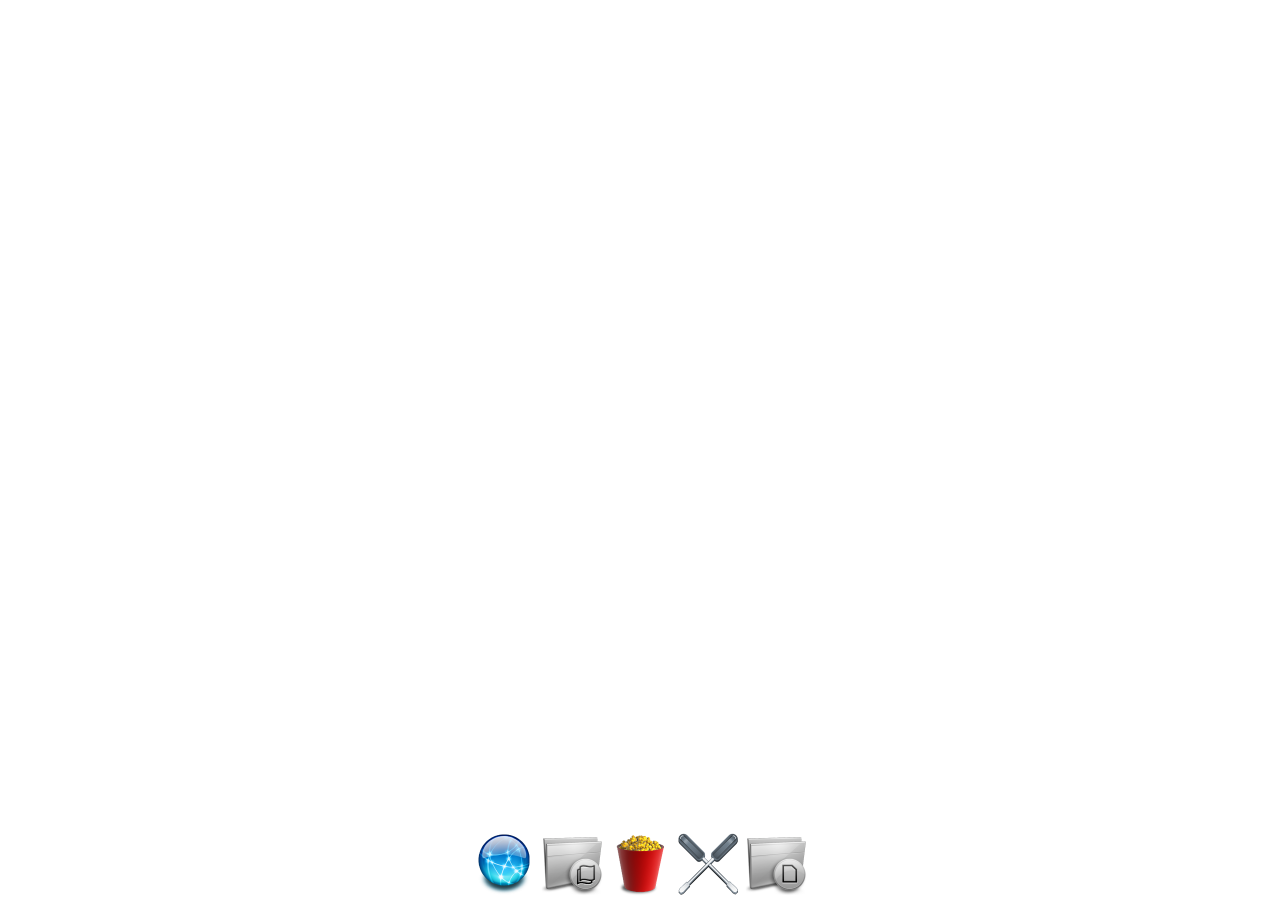
<file: 小功能/mac停靠栏/index.html>
<!DOCTYPE html>
<html lang="en">
  <head>
    <meta charset="UTF-8" />
    <meta name="viewport" content="width=device-width, initial-scale=1.0" />
    <title>mac停靠栏</title>
    <style>
      * {
        margin: 0;
        padding: 0;
      }
      /* 清除默认的滚动条 */
      html,
      body {
        height: 100%;
        overflow: hidden;
      }
      #wrap {
        /* 水平居中 */
        position: absolute; /*元素不再默认占据100%*/
        bottom: 0;
        left: 0;
        right: 0;
        width: 100%;
        text-align: center;
      }
      #wrap img {
        width: 64px;
      }
    </style>
  </head>
  <body>
    <div id="wrap">
      <img src="./images/1.png" alt="" />
      <img src="./images/2.png" alt="" />
      <img src="./images/3.png" alt="" />
      <img src="./images/4.png" alt="" />
      <img src="./images/5.png" alt="" />
    </div>
    <script>
      window.onload = function () {
        var imgs = document.querySelectorAll("#wrap img");
        // 确定变化的半径
        var r = 320;
        document.onmousemove = function (e) {
          e = e || event;
          for (var i = 0; i < imgs.length; i++) {
            let a =
              imgs[i].getBoundingClientRect().left +
              imgs[i].offsetWidth / 2 -
              e.clientX;
            let b =
              imgs[i].getBoundingClientRect().top +
              imgs[i].offsetHeight / 2 -
              e.clientY;
            let c = Math.sqrt(a * a + b * b);
            if (c >= r) {
              // 控制图片的宽度增大
              c = r;
            }
            // 图片原本的尺寸是128px,  0.2的确定：主要保证页面初始化后，图片的尺寸依旧为64px
            // 随着鼠标的靠近，元素尺寸逐渐变大为128px
            imgs[i].style.width = 128 - c * 0.2 + "px";
          }
        };
      };
    </script>
  </body>
</html>
</file>
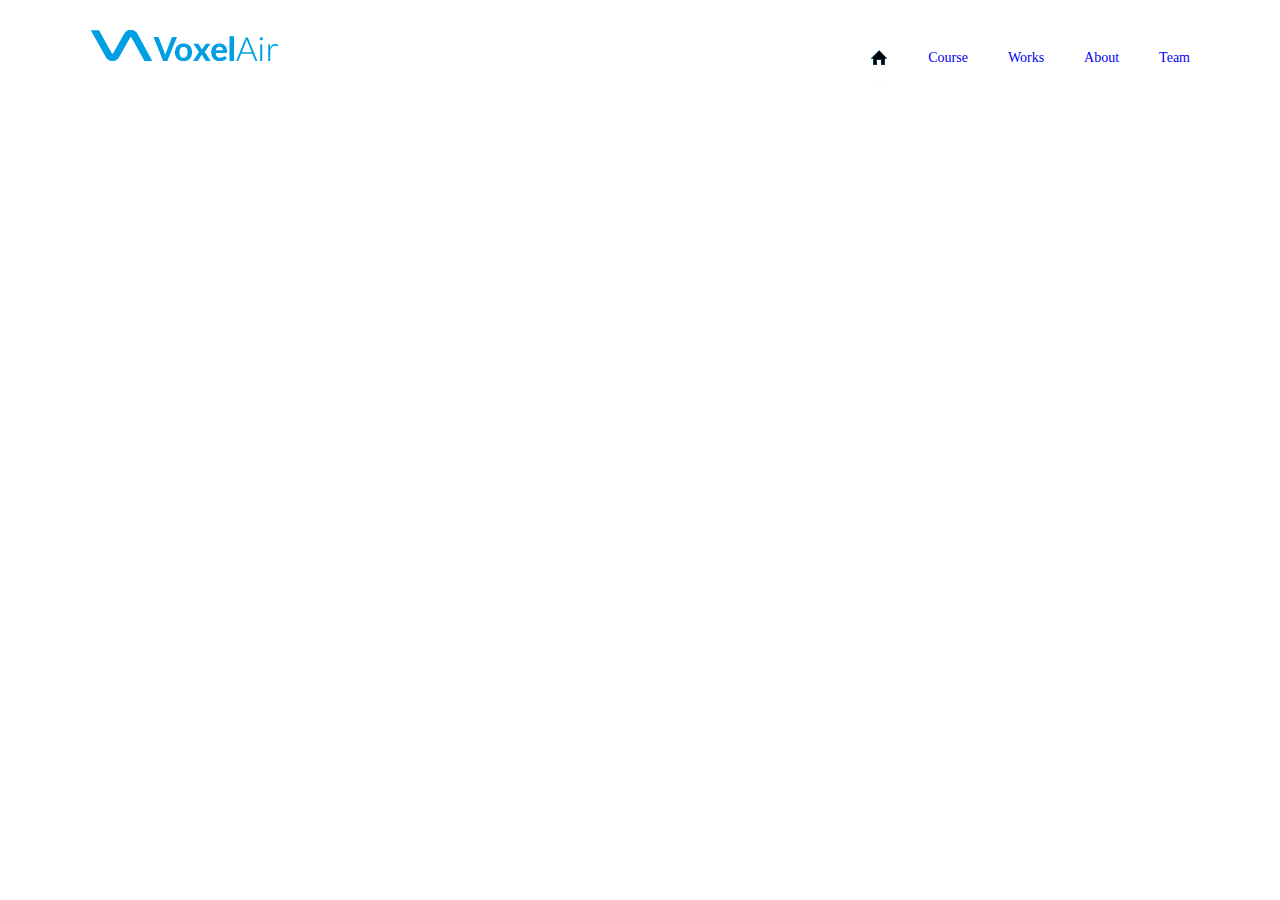
<file: 项目/01_头部.html>
<!DOCTYPE html>
<html lang="en">
  <head>
    <meta charset="UTF-8" />
    <meta name="viewport" content="width=device-width, initial-scale=1.0" />
    <title>Document</title>
    <link rel="stylesheet" href="./index.css" />
  </head>
  <body>
    <section id="wrap">
      <!-- 流体布局 -->
      <header id="head">
        <!-- 固定布局 -->
        <div class="headMain">
          <!-- 搜索引擎会扒这个logo -->
          <h1 class="logo">
            <a href="">
              <img src="./img/logo.png" alt="logo" />
            </a>
          </h1>
          <!-- 导航栏 -->
          <nav class="nav">
            <!-- 内部的li均浮动了，所以需要添加clearfix,避免高度塌陷 -->
            <ul class="list clearfix">
              <li>
                <a href="javascript:;">
                  <div class="up">
                    <img src="./img/home_gruen.png" alt="" />
                  </div>
                  <div class="down"><img src="./img/home.png" alt="" /></div>
                </a>
              </li>
              <li>
                <a href="javascript:;">
                  <div class="up">Course</div>
                  <div class="down">Course</div>
                </a>
              </li>
              <li>
                <a href="javascript:;">
                  <div class="up">Works</div>
                  <div class="down">Works</div>
                </a>
              </li>
              <li>
                <a href="javascript:;">
                  <div class="up">About</div>
                  <div class="down">About</div>
                </a>
              </li>
              <li>
                <a href="javascript:;">
                  <div class="up">Team</div>
                  <div class="down">Team</div>
                </a>
              </li>
            </ul>
          </nav>
          <!-- 箭头 -->
          <div class="arrow"></div>
        </div>
      </header>
    </section>
    <script type="text/javascript">
      window.onload = function () {
        // 获取dom元素
        var arrowEle = document.querySelector("#head .headMain .arrow");
        var liNodes = document.querySelectorAll(
          "#head .headMain .nav .list li"
        );
        var upNodes = document.querySelectorAll(
          "#head .headMain .nav .list li .up"
        );
        var firstLiNode = liNodes[0];

        // 设置箭头位置
        arrowEle.style.left =
          firstLiNode.offsetLeft +
          firstLiNode.offsetWidth / 2 -
          arrowEle.offsetWidth / 2 +
          "px";

        // 第一个li默认显示up,所以页面初加载时会有一个过渡的效果的展示
        var firstUpNode = firstLiNode.querySelector(".up");
        firstUpNode.style.width = "100%";

        // 点击每一个li，箭头就移动到对应li的正下方，并且该li的up展示
        for (let i = 0; i < liNodes.length; i++) {
          liNodes[i].onclick = function (event) {
            // 将所有的up均隐藏
            for (let j = 0; j < upNodes.length; j++) {
              // special One
              // 这里如果设置为0则会为其绑定内联样式，导致css无法对其产生修改
              // 设置为""则不会为其添加内联样式
              upNodes[j].style.width = "";
            }
            // 将当前点击的li对应的up展示
            upNodes[i].style.width = "100%";
            // 修改箭头的位置
            arrowEle.style.left =
              liNodes[i].offsetLeft +
              liNodes[i].offsetWidth / 2 -
              arrowEle.offsetWidth / 2 +
              "px";
          };
        }
      };
    </script>
  </body>
</html>
</file>
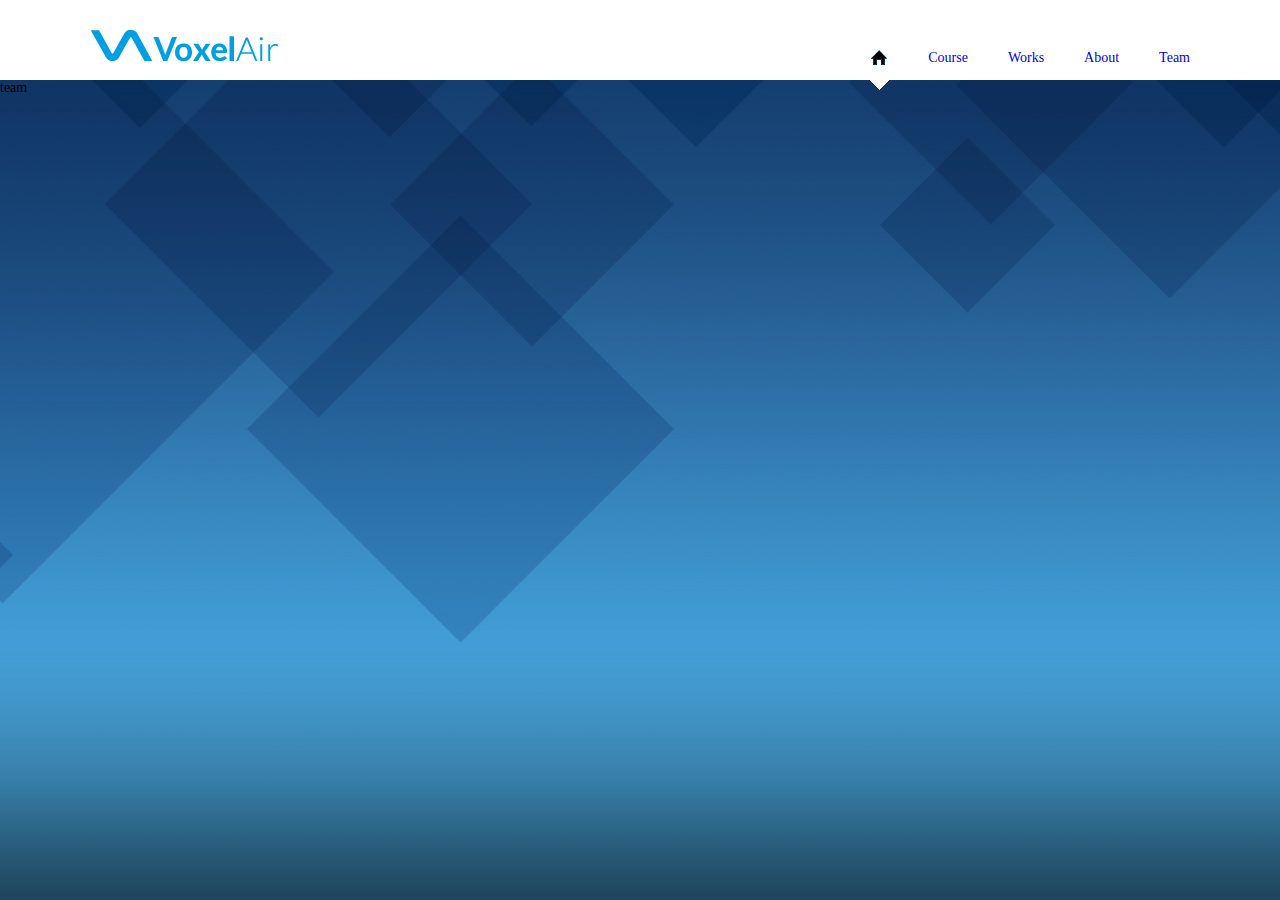
<file: 项目/02_内容区样式.html>
<!DOCTYPE html>
<html lang="en">
  <head>
    <meta charset="UTF-8" />
    <meta name="viewport" content="width=device-width, initial-scale=1.0" />
    <title>Document</title>
    <link rel="stylesheet" href="./index.css" />
  </head>
  <body>
    <section id="wrap">
      <!-- 流体布局 -->
      <header id="head">
        <!-- 固定布局 -->
        <div class="headMain">
          <!-- 搜索引擎会扒这个logo -->
          <h1 class="logo">
            <a href="">
              <img src="./img/logo.png" alt="logo" />
            </a>
          </h1>
          <!-- 导航栏 -->
          <nav class="nav">
            <!-- 内部的li均浮动了，所以需要添加clearfix,避免高度塌陷 -->
            <ul class="list clearfix">
              <li>
                <a href="javascript:;">
                  <div class="up">
                    <img src="./img/home_gruen.png" alt="" />
                  </div>
                  <div class="down"><img src="./img/home.png" alt="" /></div>
                </a>
              </li>
              <li>
                <a href="javascript:;">
                  <div class="up">Course</div>
                  <div class="down">Course</div>
                </a>
              </li>
              <li>
                <a href="javascript:;">
                  <div class="up">Works</div>
                  <div class="down">Works</div>
                </a>
              </li>
              <li>
                <a href="javascript:;">
                  <div class="up">About</div>
                  <div class="down">About</div>
                </a>
              </li>
              <li>
                <a href="javascript:;">
                  <div class="up">Team</div>
                  <div class="down">Team</div>
                </a>
              </li>
            </ul>
          </nav>
          <!-- 箭头 -->
          <div class="arrow"></div>
        </div>
      </header>
      <!-- 内容区布局 -->
      <section id="content">
        <ul class="list">
          <li class="home"><div>home</div></li>
        </ul>
        <ul class="list">
          <li class="course"><div>course</div></li>
        </ul>
        <ul class="list">
          <li class="works"><div>works</div></li>
        </ul>
        <ul class="list">
          <li class="about"><div>about</div></li>
        </ul>
        <ul class="list">
          <li class="team"><div>team</div></li>
        </ul>
      </section>
    </section>
    <script type="text/javascript">
      window.onload = function () {
        // 获取dom元素
        var arrowEle = document.querySelector("#head .headMain .arrow");
        var liNodes = document.querySelectorAll(
          "#head .headMain .nav .list li"
        );
        var upNodes = document.querySelectorAll(
          "#head .headMain .nav .list li .up"
        );
        var firstLiNode = liNodes[0];
        var firstUpNode = firstLiNode.querySelector(".up");

        let head = document.querySelector("#head");
        let content = document.querySelector("#content");
        let cliNodes = document.querySelectorAll("#content .list li");

        // 处理头部
        headBind();
        // 内容区的交互
        contentBind();

        function contentBind() {
          // 动态指定内容区的高度
          content.style.height =
            document.documentElement.clientHeight - head.offsetHeight + "px";
          //   console.log(cliNodes);
          for (let i = 0; i < cliNodes.length; i++) {
            cliNodes[i].style.height =
              document.documentElement.clientHeight - head.offsetHeight + "px";
          }
        }

        function headBind() {
          // 设置箭头位置
          arrowEle.style.left =
            firstLiNode.offsetLeft +
            firstLiNode.offsetWidth / 2 -
            arrowEle.offsetWidth / 2 +
            "px";

          // 第一个li默认显示up,所以页面初加载时会有一个过渡的效果的展示
          firstUpNode.style.width = "100%";

          // 点击每一个li，箭头就移动到对应li的正下方，并且该li的up展示
          for (let i = 0; i < liNodes.length; i++) {
            liNodes[i].onclick = function (event) {
              move(i);
            };
          }

          //   这里面的功能后需要还可以用到，所以提取为一个单独的函数
          function move(i) {
            // 将所有的up均隐藏
            for (let j = 0; j < upNodes.length; j++) {
              // special One
              // 这里如果设置为0则会为其绑定内联样式，导致css无法对其产生修改
              // 设置为""则不会为其添加内联样式
              upNodes[j].style.width = "";
            }
            // 将当前点击的li对应的up展示
            upNodes[i].style.width = "100%";
            // 修改箭头的位置
            arrowEle.style.left =
              liNodes[i].offsetLeft +
              liNodes[i].offsetWidth / 2 -
              arrowEle.offsetWidth / 2 +
              "px";
          }
        }
      };
    </script>
  </body>
</html>
</file>
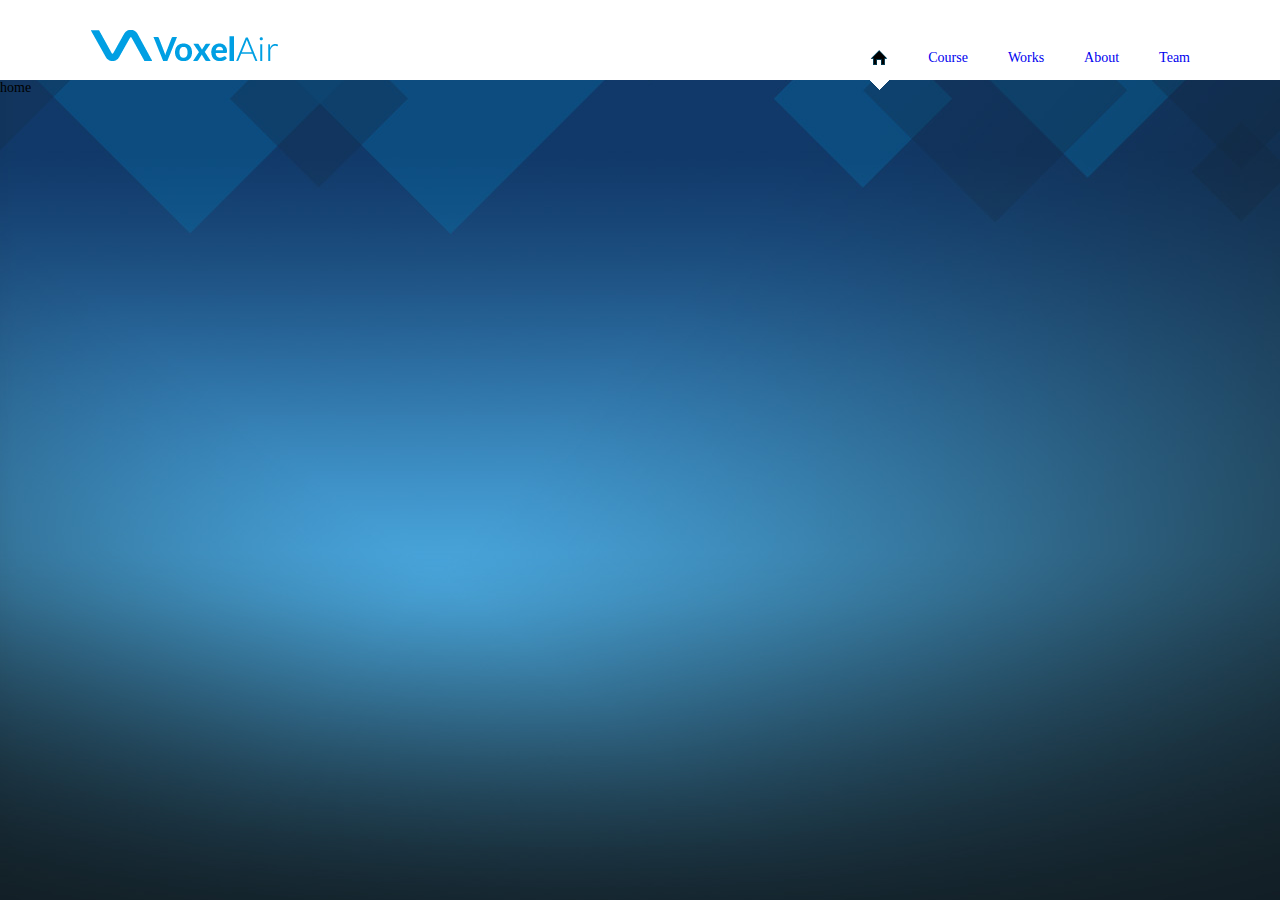
<file: 项目/03_内容区交互.html>
<!DOCTYPE html>
<html lang="en">
  <head>
    <meta charset="UTF-8" />
    <meta name="viewport" content="width=device-width, initial-scale=1.0" />
    <title>Document</title>
    <link rel="stylesheet" href="./index.css" />
  </head>
  <body>
    <section id="wrap">
      <!-- 流体布局 -->
      <header id="head">
        <!-- 固定布局 -->
        <div class="headMain">
          <!-- 搜索引擎会扒这个logo -->
          <h1 class="logo">
            <a href="">
              <img src="./img/logo.png" alt="logo" />
            </a>
          </h1>
          <!-- 导航栏 -->
          <nav class="nav">
            <!-- 内部的li均浮动了，所以需要添加clearfix,避免高度塌陷 -->
            <ul class="list clearfix">
              <li>
                <a href="javascript:;">
                  <div class="up">
                    <img src="./img/home_gruen.png" alt="" />
                  </div>
                  <div class="down"><img src="./img/home.png" alt="" /></div>
                </a>
              </li>
              <li>
                <a href="javascript:;">
                  <div class="up">Course</div>
                  <div class="down">Course</div>
                </a>
              </li>
              <li>
                <a href="javascript:;">
                  <div class="up">Works</div>
                  <div class="down">Works</div>
                </a>
              </li>
              <li>
                <a href="javascript:;">
                  <div class="up">About</div>
                  <div class="down">About</div>
                </a>
              </li>
              <li>
                <a href="javascript:;">
                  <div class="up">Team</div>
                  <div class="down">Team</div>
                </a>
              </li>
            </ul>
          </nav>
          <!-- 箭头 -->
          <div class="arrow"></div>
        </div>
      </header>
      <!-- 内容区布局 -->
      <section id="content">
        <ul class="list">
          <li class="home"><div>home</div></li>
          <li class="course"><div>course</div></li>
          <li class="works"><div>works</div></li>
          <li class="about"><div>about</div></li>
          <li class="team"><div>team</div></li>
        </ul>
      </section>
    </section>
    <script type="text/javascript">
      window.onload = function () {
        // 获取dom元素
        var arrowEle = document.querySelector("#head .headMain .arrow");
        var liNodes = document.querySelectorAll(
          "#head .headMain .nav .list li"
        );
        var upNodes = document.querySelectorAll(
          "#head .headMain .nav .list li .up"
        );
        var firstLiNode = liNodes[0];
        var firstUpNode = firstLiNode.querySelector(".up");

        let head = document.querySelector("#head");
        let content = document.querySelector("#content");
        let cliNodes = document.querySelectorAll("#content .list li");
        var clist = document.querySelector("#content .list");
        var now = 0;
        let timeId;
        // 处理头部
        headBind();
        // 内容区的交互
        contentBind();

        // 每次缩放，头部的高度会发生变化，所以需要调整内容区的宽度
        window.onresize = function () {
          // 调整每一屏的高度
          contentBind();
          // 每一屏的偏移量需要重新调整
          clist.style.top =
            -now * (document.documentElement.clientHeight - head.offsetHeight) +
            "px";
        };

        // 滚轮切换内容区
        if (content.addEventListener) {
          content.addEventListener("DOMMouseScroll", function (e) {
            e = e || event;
            // 防抖动
            if (timeId) {
              clearTimeout(timeId);
            }
            // 只有最近一次的滑动会被执行
            timeId = setTimeout(function () {
              fn(e);
            }, 200);
          });
        }
        content.onmousewheel = function (e) {
          e = e || event;
          // 防抖动
          if (timeId) {
            clearTimeout(timeId);
          }
          // 只有最近一次的滑动会被执行
          timeId = setTimeout(function () {
            fn(e);
          }, 200);
        };
        function fn(e) {
          let direction = "";
          e = e || event;
          if (e.wheelDelta) {
            direction = e.wheelDelta > 0 ? "up" : "down";
          } else if (e.detail) {
            direction = e.detail < 0 ? "up" : "down";
          }
          switch (direction) {
            case "up":
              if (now > 0) {
                now--;
                move(now);
              }

              break;
            case "down":
              if (now < cliNodes.length - 1) {
                now++;
                move(now);
              }
              break;
          }
          // 多次不松手滑动鼠标滚轮只响应一次 防抖节流
        }

        function contentBind() {
          // 动态指定内容区的高度
          content.style.height =
            document.documentElement.clientHeight - head.offsetHeight + "px";
          //   console.log(cliNodes);
          for (let i = 0; i < cliNodes.length; i++) {
            cliNodes[i].style.height =
              document.documentElement.clientHeight - head.offsetHeight + "px";
          }
        }

        function headBind() {
          // 设置箭头位置
          arrowEle.style.left =
            firstLiNode.offsetLeft +
            firstLiNode.offsetWidth / 2 -
            arrowEle.offsetWidth / 2 +
            "px";

          // 第一个li默认显示up,所以页面初加载时会有一个过渡的效果的展示
          firstUpNode.style.width = "100%";

          // 点击每一个li，箭头就移动到对应li的正下方，并且该li的up展示
          for (let i = 0; i < liNodes.length; i++) {
            liNodes[i].onclick = function (event) {
              move(i);
            };
          }
        }
        //   这里面的功能后需要还可以用到，所以提取为一个单独的函数
        function move(i) {
          // 将所有的up均隐藏
          for (let j = 0; j < upNodes.length; j++) {
            // special One
            // 这里如果设置为0则会为其绑定内联样式，导致css无法对其产生修改
            // 设置为""则不会为其添加内联样式
            upNodes[j].style.width = "";
          }
          // 将当前点击的li对应的up展示
          upNodes[i].style.width = "100%";
          // 修改箭头的位置
          arrowEle.style.left =
            liNodes[i].offsetLeft +
            liNodes[i].offsetWidth / 2 -
            arrowEle.offsetWidth / 2 +
            "px";
          // 点击切换内容区的块
          clist.style.top =
            -i * (document.documentElement.clientHeight - head.offsetHeight) +
            "px";
          now = i;
        }
      };
    </script>
  </body>
</html>
</file>
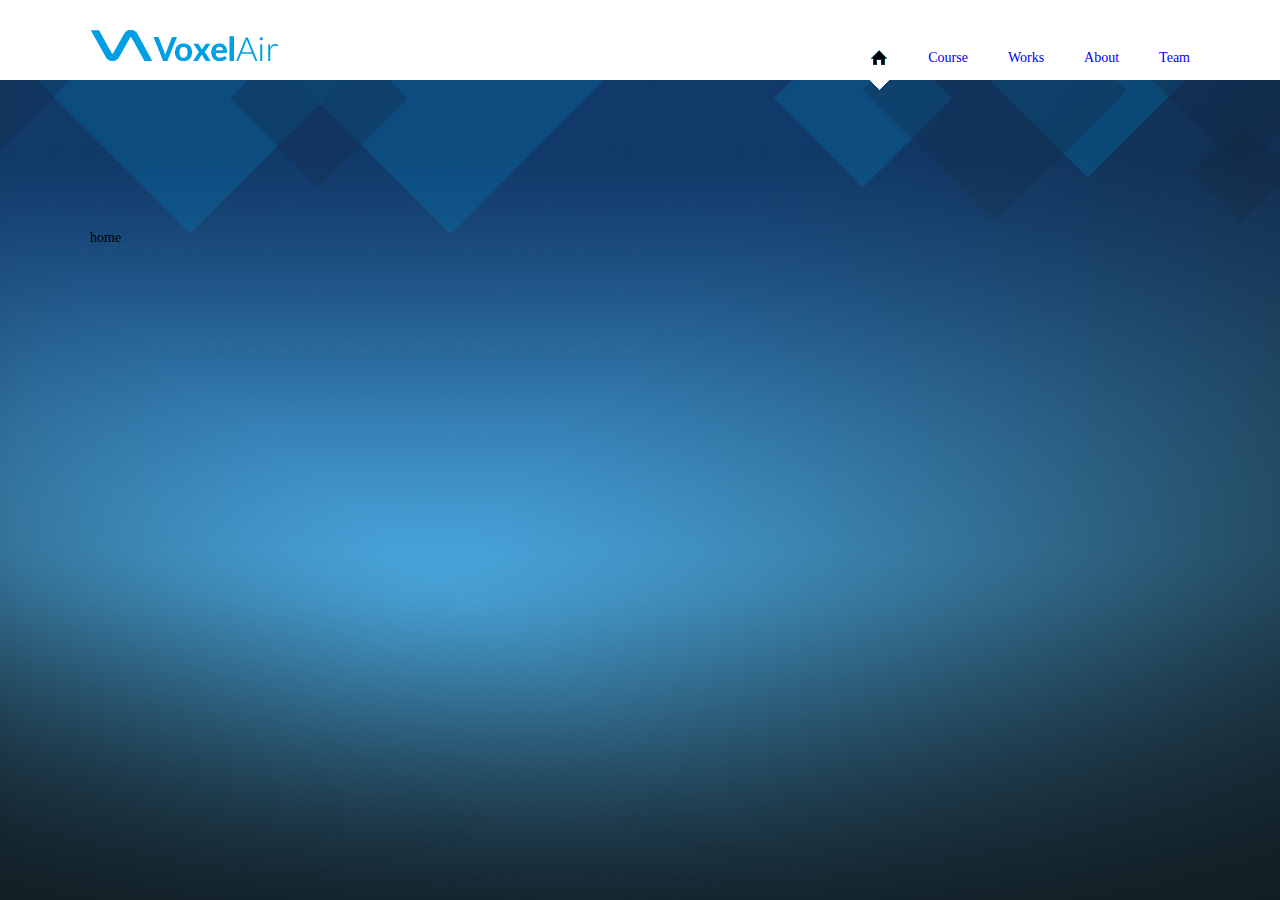
<file: 项目/04_第三屏实现.html>
<!DOCTYPE html>
<html lang="en">
  <head>
    <meta charset="UTF-8" />
    <meta name="viewport" content="width=device-width, initial-scale=1.0" />
    <title>Document</title>
    <link rel="stylesheet" href="./index.css" />
  </head>
  <body>
    <section id="wrap">
      <!-- 流体布局 -->
      <header id="head">
        <!-- 固定布局 -->
        <div class="headMain">
          <!-- 搜索引擎会扒这个logo -->
          <h1 class="logo">
            <a href="">
              <img src="./img/logo.png" alt="logo" />
            </a>
          </h1>
          <!-- 导航栏 -->
          <nav class="nav">
            <!-- 内部的li均浮动了，所以需要添加clearfix,避免高度塌陷 -->
            <ul class="list clearfix">
              <li>
                <a href="javascript:;">
                  <div class="up">
                    <img src="./img/home_gruen.png" alt="" />
                  </div>
                  <div class="down"><img src="./img/home.png" alt="" /></div>
                </a>
              </li>
              <li>
                <a href="javascript:;">
                  <div class="up">Course</div>
                  <div class="down">Course</div>
                </a>
              </li>
              <li>
                <a href="javascript:;">
                  <div class="up">Works</div>
                  <div class="down">Works</div>
                </a>
              </li>
              <li>
                <a href="javascript:;">
                  <div class="up">About</div>
                  <div class="down">About</div>
                </a>
              </li>
              <li>
                <a href="javascript:;">
                  <div class="up">Team</div>
                  <div class="down">Team</div>
                </a>
              </li>
            </ul>
          </nav>
          <!-- 箭头 -->
          <div class="arrow"></div>
        </div>
      </header>
      <!-- 内容区布局 -->
      <section id="content">
        <ul class="list">
          <li class="home"><section>home</section></li>
          <li class="course"><section>course</section></li>
          <li class="works">
            <section>
              <header class="works1 commonTitle">
                <span>EINBLICK</span><br />
                <span>ERKENNTNIS</span><br />
                <span>ERGEBNIS</span><br />
              </header>
              <div class="works2">
                <div class="item">
                  <img src="img/worksimg1.jpg" alt="" />
                  <div class="mask">
                    <span>我有一只小花猫</span>
                    <div class="icon"></div>
                  </div>
                </div>
                <div class="item">
                  <img src="img/worksimg2.jpg" alt="" />
                  <div class="mask">
                    <span>我有一只小花狗</span>
                    <div class="icon"></div>
                  </div>
                </div>
                <div class="item">
                  <img src="img/worksimg3.jpg" alt="" />
                  <div class="mask">
                    <span>我有一只小花猪</span>
                    <div class="icon"></div>
                  </div>
                </div>
                <div class="item">
                  <img src="img/worksimg4.jpg" alt="" />
                  <div class="mask">
                    <span>我有一只小花驴</span>
                    <div class="icon"></div>
                  </div>
                </div>
              </div>
              <div class="works3"></div>
            </section>
          </li>
          <li class="about"><section>about</section></li>
          <li class="team"><section>team</section></li>
        </ul>
      </section>
    </section>
    <script type="text/javascript">
      window.onload = function () {
        // 获取dom元素
        var arrowEle = document.querySelector("#head .headMain .arrow");
        var liNodes = document.querySelectorAll(
          "#head .headMain .nav .list li"
        );
        var upNodes = document.querySelectorAll(
          "#head .headMain .nav .list li .up"
        );
        var firstLiNode = liNodes[0];
        var firstUpNode = firstLiNode.querySelector(".up");

        let head = document.querySelector("#head");
        let content = document.querySelector("#content");
        let cliNodes = document.querySelectorAll("#content .list li");
        var clist = document.querySelector("#content .list");
        var now = 0;
        let timeId;
        // 处理头部
        headBind();
        // 内容区的交互
        contentBind();

        // 每次缩放，头部的高度会发生变化，所以需要调整内容区的宽度
        window.onresize = function () {
          // 调整每一屏的高度
          contentBind();
          // 每一屏的偏移量需要重新调整
          clist.style.top =
            -now * (document.documentElement.clientHeight - head.offsetHeight) +
            "px";
        };

        // 滚轮切换内容区
        if (content.addEventListener) {
          content.addEventListener("DOMMouseScroll", function (e) {
            e = e || event;
            // 防抖动
            if (timeId) {
              clearTimeout(timeId);
            }
            // 只有最近一次的滑动会被执行
            timeId = setTimeout(function () {
              fn(e);
            }, 200);
          });
        }
        content.onmousewheel = function (e) {
          e = e || event;
          // 防抖动
          if (timeId) {
            clearTimeout(timeId);
          }
          // 只有最近一次的滑动会被执行
          timeId = setTimeout(function () {
            fn(e);
          }, 200);
        };

        function fn(e) {
          let direction = "";
          e = e || event;
          if (e.wheelDelta) {
            direction = e.wheelDelta > 0 ? "up" : "down";
          } else if (e.detail) {
            direction = e.detail < 0 ? "up" : "down";
          }
          switch (direction) {
            case "up":
              if (now > 0) {
                now--;
                move(now);
              }

              break;
            case "down":
              if (now < cliNodes.length - 1) {
                now++;
                move(now);
              }
              break;
          }
          // 多次不松手滑动鼠标滚轮只响应一次 防抖节流
        }

        function contentBind() {
          // 动态指定内容区的高度
          content.style.height =
            document.documentElement.clientHeight - head.offsetHeight + "px";
          //   console.log(cliNodes);
          for (let i = 0; i < cliNodes.length; i++) {
            cliNodes[i].style.height =
              document.documentElement.clientHeight - head.offsetHeight + "px";
          }
        }

        function headBind() {
          // 设置箭头位置
          arrowEle.style.left =
            firstLiNode.offsetLeft +
            firstLiNode.offsetWidth / 2 -
            arrowEle.offsetWidth / 2 +
            "px";

          // 第一个li默认显示up,所以页面初加载时会有一个过渡的效果的展示
          firstUpNode.style.width = "100%";

          // 点击每一个li，箭头就移动到对应li的正下方，并且该li的up展示
          for (let i = 0; i < liNodes.length; i++) {
            liNodes[i].onclick = function (event) {
              move(i);
            };
          }
        }
        //   这里面的功能后需要还可以用到，所以提取为一个单独的函数
        function move(i) {
          // 将所有的up均隐藏
          for (let j = 0; j < upNodes.length; j++) {
            // special One
            // 这里如果设置为0则会为其绑定内联样式，导致css无法对其产生修改
            // 设置为""则不会为其添加内联样式
            upNodes[j].style.width = "";
          }
          // 将当前点击的li对应的up展示
          upNodes[i].style.width = "100%";
          // 修改箭头的位置
          arrowEle.style.left =
            liNodes[i].offsetLeft +
            liNodes[i].offsetWidth / 2 -
            arrowEle.offsetWidth / 2 +
            "px";
          // 点击切换内容区的块
          clist.style.top =
            -i * (document.documentElement.clientHeight - head.offsetHeight) +
            "px";
          now = i;
        }
      };
    </script>
  </body>
</html>
</file>
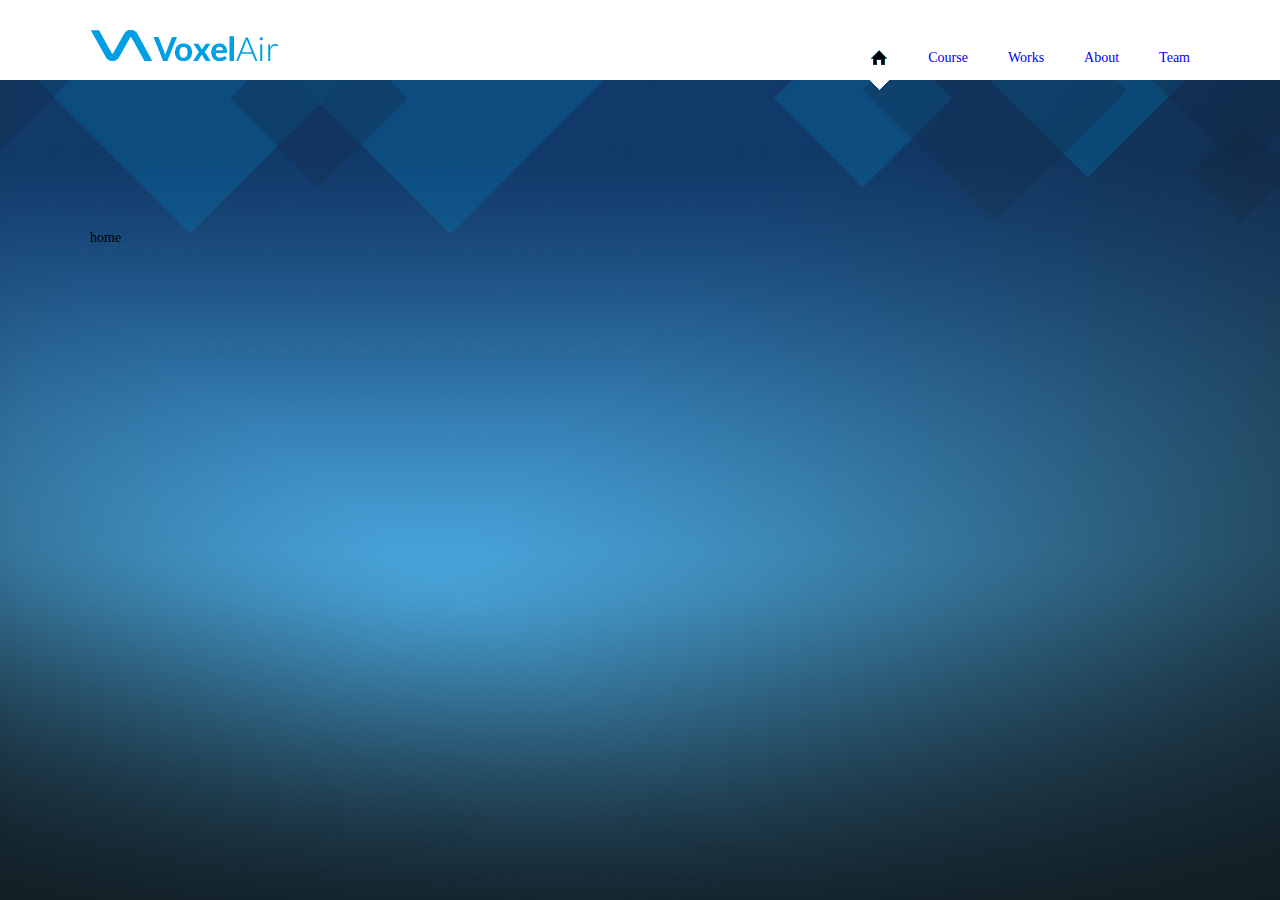
<file: 项目/05_第二屏实现.html>
<!DOCTYPE html>
<html lang="en">
  <head>
    <meta charset="UTF-8" />
    <meta name="viewport" content="width=device-width, initial-scale=1.0" />
    <title>Document</title>
    <link rel="stylesheet" href="./index.css" />
  </head>
  <body>
    <section id="wrap">
      <!-- 流体布局 -->
      <header id="head">
        <!-- 固定布局 -->
        <div class="headMain">
          <!-- 搜索引擎会扒这个logo -->
          <h1 class="logo">
            <a href="">
              <img src="./img/logo.png" alt="logo" />
            </a>
          </h1>
          <!-- 导航栏 -->
          <nav class="nav">
            <!-- 内部的li均浮动了，所以需要添加clearfix,避免高度塌陷 -->
            <ul class="list clearfix">
              <li>
                <a href="javascript:;">
                  <div class="up">
                    <img src="./img/home_gruen.png" alt="" />
                  </div>
                  <div class="down"><img src="./img/home.png" alt="" /></div>
                </a>
              </li>
              <li>
                <a href="javascript:;">
                  <div class="up">Course</div>
                  <div class="down">Course</div>
                </a>
              </li>
              <li>
                <a href="javascript:;">
                  <div class="up">Works</div>
                  <div class="down">Works</div>
                </a>
              </li>
              <li>
                <a href="javascript:;">
                  <div class="up">About</div>
                  <div class="down">About</div>
                </a>
              </li>
              <li>
                <a href="javascript:;">
                  <div class="up">Team</div>
                  <div class="down">Team</div>
                </a>
              </li>
            </ul>
          </nav>
          <!-- 箭头 -->
          <div class="arrow"></div>
        </div>
      </header>
      <!-- 内容区布局 -->
      <section id="content">
        <ul class="list">
          <li class="home"><section>home</section></li>
          <li class="course">
            <section>
              <header class="course1 commonTitle">
                <span>EINIGE </span><br />
                <span>UNSERER</span><br />
                <span>KUNDEN</span><br />
              </header>
              <div class="course2 commonText">
                <p>
                  Das Kundenvertrauen in unsere Kompetenz ist die notwendige
                  Basis einer erfolgreichen Zusammenarbeit, gleichzeitig aber
                  auch das größte Lob, das man uns entgegenbringen kann. Diese
                  und viele weitere große und kleine Kunden vertrauen uns seit
                  Jahren, was uns stolz macht, und dafür sagen wir an dieser
                  Stelle einfach mal.
                </p>
              </div>
              <div class="course3">
                <span class="line"></span>
                <span class="line"></span>
                <span class="line"></span>
                <span class="line"></span>
                <span class="line"></span>
                <div class="item">
                  <div class="backface"></div>
                  <div class="face">lalalalal</div>
                </div>
                <div class="item">
                  <div class="backface"></div>
                  <div class="face">lalalalal</div>
                </div>
                <div class="item">
                  <div class="backface"></div>
                  <div class="face">lalalalal</div>
                </div>
                <div class="item">
                  <div class="backface"></div>
                  <div class="face">lalalalal</div>
                </div>
                <div class="item">
                  <div class="backface"></div>
                  <div class="face">lalalalal</div>
                </div>
                <div class="item">
                  <div class="backface"></div>
                  <div class="face">lalalalal</div>
                </div>
                <div class="item">
                  <div class="backface"></div>
                  <div class="face">lalalalal</div>
                </div>
                <div class="item">
                  <div class="backface"></div>
                  <div class="face">lalalalal</div>
                </div>
                <div class="item">
                  <div class="backface"></div>
                  <div class="face">lalalalal</div>
                </div>
                <div class="item">
                  <div class="backface"></div>
                  <div class="face">lalalalal</div>
                </div>
                <div class="item">
                  <div class="backface"></div>
                  <div class="face">lalalalal</div>
                </div>
                <div class="item">
                  <div class="backface"></div>
                  <div class="face">lalalalal</div>
                </div>
              </div>
            </section>
          </li>
          <li class="works">
            <section>
              <header class="works1 commonTitle">
                <span>EINBLICK</span><br />
                <span>ERKENNTNIS</span><br />
                <span>ERGEBNIS</span><br />
              </header>
              <div class="works2">
                <div class="item">
                  <img src="img/worksimg1.jpg" alt="" />
                  <div class="mask">
                    <span>我有一只小花猫</span>
                    <div class="icon"></div>
                  </div>
                </div>
                <div class="item">
                  <img src="img/worksimg2.jpg" alt="" />
                  <div class="mask">
                    <span>我有一只小花狗</span>
                    <div class="icon"></div>
                  </div>
                </div>
                <div class="item">
                  <img src="img/worksimg3.jpg" alt="" />
                  <div class="mask">
                    <span>我有一只小花猪</span>
                    <div class="icon"></div>
                  </div>
                </div>
                <div class="item">
                  <img src="img/worksimg4.jpg" alt="" />
                  <div class="mask">
                    <span>我有一只小花驴</span>
                    <div class="icon"></div>
                  </div>
                </div>
              </div>
              <div class="works3"></div>
            </section>
          </li>
          <li class="about"><section>about</section></li>
          <li class="team"><section>team</section></li>
        </ul>
      </section>
    </section>
    <script type="text/javascript">
      window.onload = function () {
        // 获取dom元素
        var arrowEle = document.querySelector("#head .headMain .arrow");
        var liNodes = document.querySelectorAll(
          "#head .headMain .nav .list li"
        );
        var upNodes = document.querySelectorAll(
          "#head .headMain .nav .list li .up"
        );
        var firstLiNode = liNodes[0];
        var firstUpNode = firstLiNode.querySelector(".up");

        let head = document.querySelector("#head");
        let content = document.querySelector("#content");
        let cliNodes = document.querySelectorAll("#content .list li");
        var clist = document.querySelector("#content .list");
        var now = 0;
        let timeId;
        // 处理头部
        headBind();
        // 内容区的交互
        contentBind();

        // 每次缩放，头部的高度会发生变化，所以需要调整内容区的宽度
        window.onresize = function () {
          // 调整每一屏的高度
          contentBind();
          // 每一屏的偏移量需要重新调整
          clist.style.top =
            -now * (document.documentElement.clientHeight - head.offsetHeight) +
            "px";
        };

        // 滚轮切换内容区
        if (content.addEventListener) {
          content.addEventListener("DOMMouseScroll", function (e) {
            e = e || event;
            // 防抖动
            if (timeId) {
              clearTimeout(timeId);
            }
            // 只有最近一次的滑动会被执行
            timeId = setTimeout(function () {
              fn(e);
            }, 200);
          });
        }
        content.onmousewheel = function (e) {
          e = e || event;
          // 防抖动
          if (timeId) {
            clearTimeout(timeId);
          }
          // 只有最近一次的滑动会被执行
          timeId = setTimeout(function () {
            fn(e);
          }, 200);
        };

        function fn(e) {
          let direction = "";
          e = e || event;
          if (e.wheelDelta) {
            direction = e.wheelDelta > 0 ? "up" : "down";
          } else if (e.detail) {
            direction = e.detail < 0 ? "up" : "down";
          }
          switch (direction) {
            case "up":
              if (now > 0) {
                now--;
                move(now);
              }

              break;
            case "down":
              if (now < cliNodes.length - 1) {
                now++;
                move(now);
              }
              break;
          }
          // 多次不松手滑动鼠标滚轮只响应一次 防抖节流
        }

        function contentBind() {
          // 动态指定内容区的高度
          content.style.height =
            document.documentElement.clientHeight - head.offsetHeight + "px";
          //   console.log(cliNodes);
          for (let i = 0; i < cliNodes.length; i++) {
            cliNodes[i].style.height =
              document.documentElement.clientHeight - head.offsetHeight + "px";
          }
        }

        function headBind() {
          // 设置箭头位置
          arrowEle.style.left =
            firstLiNode.offsetLeft +
            firstLiNode.offsetWidth / 2 -
            arrowEle.offsetWidth / 2 +
            "px";

          // 第一个li默认显示up,所以页面初加载时会有一个过渡的效果的展示
          firstUpNode.style.width = "100%";

          // 点击每一个nav，箭头就移动到对应li的正下方，并且该li的up展示
          for (let i = 0; i < liNodes.length; i++) {
            liNodes[i].onclick = function (event) {
              move(i);
            };
          }
        }
        //   这里面的功能后需要还可以用到，所以提取为一个单独的函数
        function move(i) {
          // 将所有的up均隐藏
          for (let j = 0; j < upNodes.length; j++) {
            // special One
            // 这里如果设置为0则会为其绑定内联样式，导致css无法对其产生修改
            // 设置为""则不会为其添加内联样式
            upNodes[j].style.width = "";
          }
          // 将当前点击的li对应的up展示
          upNodes[i].style.width = "100%";
          // 修改箭头的位置
          arrowEle.style.left =
            liNodes[i].offsetLeft +
            liNodes[i].offsetWidth / 2 -
            arrowEle.offsetWidth / 2 +
            "px";
          // 点击切换内容区的块
          clist.style.top =
            -i * (document.documentElement.clientHeight - head.offsetHeight) +
            "px";
          now = i;
        }
      };
    </script>
  </body>
</html>
</file>
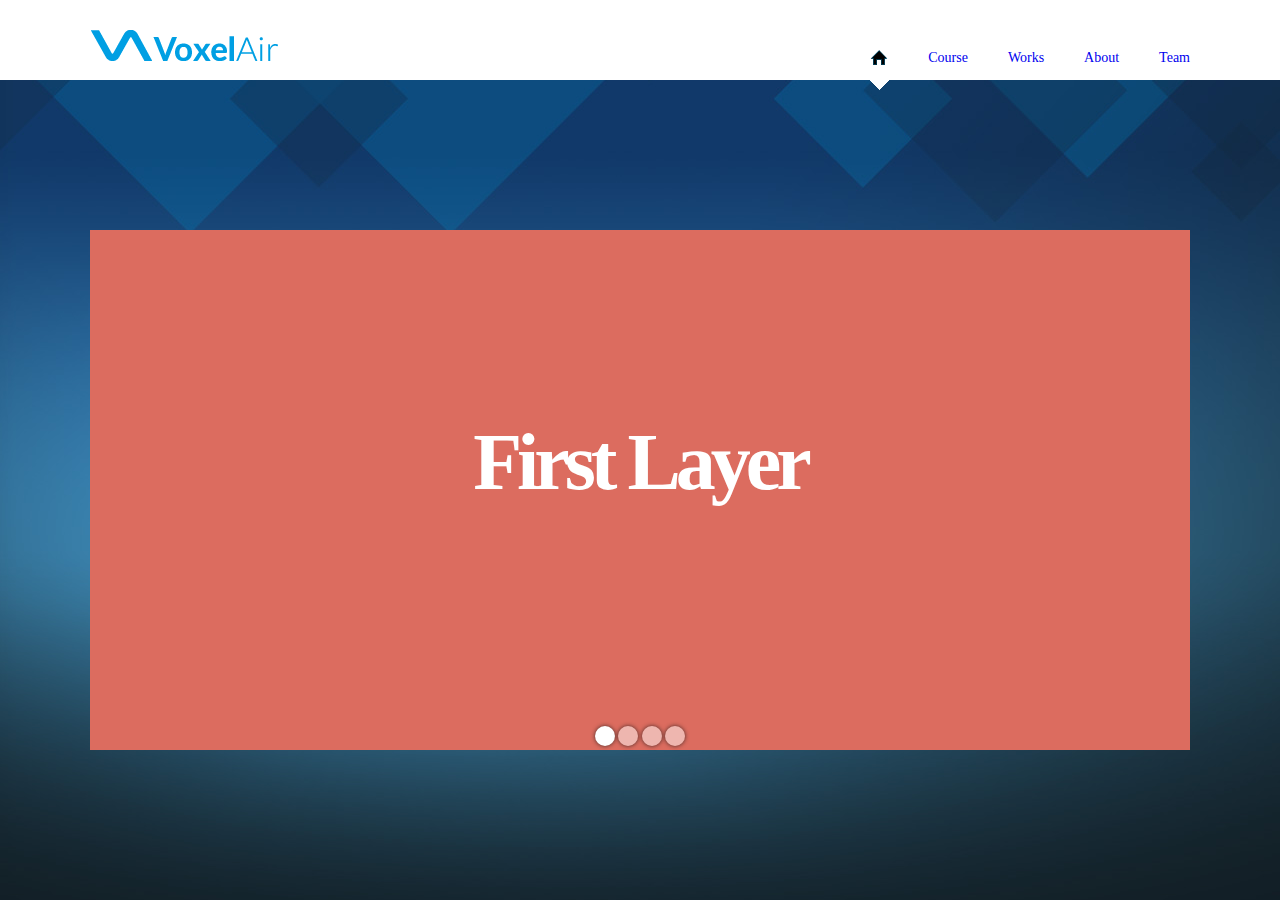
<file: 项目/06_第一屏实现.html>
<!DOCTYPE html>
<html lang="en">
  <head>
    <meta charset="UTF-8" />
    <meta name="viewport" content="width=device-width, initial-scale=1.0" />
    <title>Document</title>
    <link rel="stylesheet" href="./index.css" />
  </head>
  <body>
    <section id="wrap">
      <!-- 流体布局 -->
      <header id="head">
        <!-- 固定布局 -->
        <div class="headMain">
          <!-- 搜索引擎会扒这个logo -->
          <h1 class="logo">
            <a href="">
              <img src="./img/logo.png" alt="logo" />
            </a>
          </h1>
          <!-- 导航栏 -->
          <nav class="nav">
            <!-- 内部的li均浮动了，所以需要添加clearfix,避免高度塌陷 -->
            <ul class="list clearfix">
              <li>
                <a href="javascript:;">
                  <div class="up">
                    <img src="./img/home_gruen.png" alt="" />
                  </div>
                  <div class="down"><img src="./img/home.png" alt="" /></div>
                </a>
              </li>
              <li>
                <a href="javascript:;">
                  <div class="up">Course</div>
                  <div class="down">Course</div>
                </a>
              </li>
              <li>
                <a href="javascript:;">
                  <div class="up">Works</div>
                  <div class="down">Works</div>
                </a>
              </li>
              <li>
                <a href="javascript:;">
                  <div class="up">About</div>
                  <div class="down">About</div>
                </a>
              </li>
              <li>
                <a href="javascript:;">
                  <div class="up">Team</div>
                  <div class="down">Team</div>
                </a>
              </li>
            </ul>
          </nav>
          <!-- 箭头 -->
          <div class="arrow"></div>
        </div>
      </header>
      <!-- 内容区布局 -->
      <section id="content">
        <ul class="list">
          <li class="home">
            <section>
              <ul class="home1">
                <li class="commonTitle active leftShow">
                  <div class="item">First Layer</div>
                </li>
                <li class="commonTitle rightHide">
                  <div class="item">Second Layer</div>
                </li>
                <li class="commonTitle"><div class="item">Third Layer</div></li>
                <li class="commonTitle">
                  <div class="item">Fourth Layer</div>
                </li>
              </ul>
              <ul class="home2">
                <li class="active"></li>
                <li></li>
                <li></li>
                <li></li>
              </ul>
            </section>
          </li>
          <li class="course">
            <section>
              <header class="course1 commonTitle">
                <span>EINIGE </span><br />
                <span>UNSERER</span><br />
                <span>KUNDEN</span><br />
              </header>
              <div class="course2 commonText">
                <p>
                  Das Kundenvertrauen in unsere Kompetenz ist die notwendige
                  Basis einer erfolgreichen Zusammenarbeit, gleichzeitig aber
                  auch das größte Lob, das man uns entgegenbringen kann. Diese
                  und viele weitere große und kleine Kunden vertrauen uns seit
                  Jahren, was uns stolz macht, und dafür sagen wir an dieser
                  Stelle einfach mal.
                </p>
              </div>
              <div class="course3">
                <span class="line"></span>
                <span class="line"></span>
                <span class="line"></span>
                <span class="line"></span>
                <span class="line"></span>
                <div class="item">
                  <div class="backface"></div>
                  <div class="face">lalalalal</div>
                </div>
                <div class="item">
                  <div class="backface"></div>
                  <div class="face">lalalalal</div>
                </div>
                <div class="item">
                  <div class="backface"></div>
                  <div class="face">lalalalal</div>
                </div>
                <div class="item">
                  <div class="backface"></div>
                  <div class="face">lalalalal</div>
                </div>
                <div class="item">
                  <div class="backface"></div>
                  <div class="face">lalalalal</div>
                </div>
                <div class="item">
                  <div class="backface"></div>
                  <div class="face">lalalalal</div>
                </div>
                <div class="item">
                  <div class="backface"></div>
                  <div class="face">lalalalal</div>
                </div>
                <div class="item">
                  <div class="backface"></div>
                  <div class="face">lalalalal</div>
                </div>
                <div class="item">
                  <div class="backface"></div>
                  <div class="face">lalalalal</div>
                </div>
                <div class="item">
                  <div class="backface"></div>
                  <div class="face">lalalalal</div>
                </div>
                <div class="item">
                  <div class="backface"></div>
                  <div class="face">lalalalal</div>
                </div>
                <div class="item">
                  <div class="backface"></div>
                  <div class="face">lalalalal</div>
                </div>
              </div>
            </section>
          </li>
          <li class="works">
            <section>
              <header class="works1 commonTitle">
                <span>EINBLICK</span><br />
                <span>ERKENNTNIS</span><br />
                <span>ERGEBNIS</span><br />
              </header>
              <div class="works2">
                <div class="item">
                  <img src="img/worksimg1.jpg" alt="" />
                  <div class="mask">
                    <span>我有一只小花猫</span>
                    <div class="icon"></div>
                  </div>
                </div>
                <div class="item">
                  <img src="img/worksimg2.jpg" alt="" />
                  <div class="mask">
                    <span>我有一只小花狗</span>
                    <div class="icon"></div>
                  </div>
                </div>
                <div class="item">
                  <img src="img/worksimg3.jpg" alt="" />
                  <div class="mask">
                    <span>我有一只小花猪</span>
                    <div class="icon"></div>
                  </div>
                </div>
                <div class="item">
                  <img src="img/worksimg4.jpg" alt="" />
                  <div class="mask">
                    <span>我有一只小花驴</span>
                    <div class="icon"></div>
                  </div>
                </div>
              </div>
              <div class="works3"></div>
            </section>
          </li>
          <li class="about"><section>about</section></li>
          <li class="team"><section>team</section></li>
        </ul>
      </section>
    </section>
    <script type="text/javascript">
      window.onload = function () {
        // 获取dom元素
        var arrowEle = document.querySelector("#head>.headMain>.arrow");
        var liNodes = document.querySelectorAll(
          "#head>.headMain>.nav>.list>li"
        );
        var upNodes = document.querySelectorAll(
          "#head>.headMain>.nav>.list>li .up"
        );
        var firstLiNode = liNodes[0];
        var firstUpNode = firstLiNode.querySelector(".up");

        let head = document.querySelector("#head");
        let content = document.querySelector("#content");
        let cliNodes = document.querySelectorAll("#content>.list>li");
        var clist = document.querySelector("#content>.list");
        let home2liNodes = document.querySelectorAll(
          "#content .list .home .home2 > li"
        );
        let home1liNodes = document.querySelectorAll(
          "#content .list .home .home1 > li"
        );
        let home1 = document.querySelector("#content .list .home .home1");

        var now = 0;
        let timeId;
        // 处理头部
        headBind();
        // 内容区的交互
        contentBind();

        // 每次缩放，头部的高度会发生变化，所以需要调整内容区的宽度
        window.onresize = function () {
          // 调整每一屏的高度
          contentBind();
          // 每一屏的偏移量需要重新调整
          clist.style.top =
            -now * (document.documentElement.clientHeight - head.offsetHeight) +
            "px";
        };

        // 滚轮切换内容区
        if (content.addEventListener) {
          content.addEventListener("DOMMouseScroll", function (e) {
            e = e || event;
            // 防抖动
            if (timeId) {
              clearTimeout(timeId);
            }
            // 只有最近一次的滑动会被执行
            timeId = setTimeout(function () {
              fn(e);
            }, 200);
          });
        }
        content.onmousewheel = function (e) {
          e = e || event;
          // 防抖动
          if (timeId) {
            clearTimeout(timeId);
          }
          // 只有最近一次的滑动会被执行
          timeId = setTimeout(function () {
            fn(e);
          }, 200);
        };

        function fn(e) {
          let direction = "";
          e = e || event;
          if (e.wheelDelta) {
            direction = e.wheelDelta > 0 ? "up" : "down";
          } else if (e.detail) {
            direction = e.detail < 0 ? "up" : "down";
          }
          switch (direction) {
            case "up":
              if (now > 0) {
                now--;
                move(now);
              }

              break;
            case "down":
              if (now < cliNodes.length - 1) {
                now++;
                move(now);
              }
              break;
          }
          // 多次不松手滑动鼠标滚轮只响应一次 防抖节流
        }

        // 第一屏的交互
        let oldIndex = 0; // 手动轮播的前一个索引
        let time3D = 0;
        // 自动轮播的索引
        let autoIndex = 0;
        home3D();
        function home3D() {
          for (let i = 0; i < home2liNodes.length; i++) {
            home2liNodes[i].onclick = function () {
              // 手动点击轮播的时候停止自动轮播
              // clearInterval(time3D);
              // console.log(11);
              // 注意这里用了classList兼容性不高，可以使用自己定义的方法
              for (let i = 0; i < home2liNodes.length; i++) {
                home2liNodes[i].classList.remove("active");
              }
              home2liNodes[i].classList.add("active");
              // 分清楚从左往右还是从右往左
              // 比较当前索引和前一个索引：
              // 当前索引大于前一个索引：从左往右
              if (i > oldIndex) {
                // 在为当前索引添加一个类的同时，需要先去除当前索引的其它类
                home1liNodes[i].classList.remove("leftHide");
                home1liNodes[i].classList.remove("leftShow");
                home1liNodes[i].classList.remove("rightHide");
                home1liNodes[i].classList.add("rightShow");

                //
                home1liNodes[oldIndex].classList.remove("leftShow");
                home1liNodes[oldIndex].classList.remove("rightShow");
                home1liNodes[oldIndex].classList.remove("rightHide");
                home1liNodes[oldIndex].classList.add("leftHide");
              }
              if (i < oldIndex) {
                // 当前索引小于前一个索引，从右往左
                home1liNodes[i].classList.remove("leftHide");
                home1liNodes[i].classList.remove("rightHide");
                home1liNodes[i].classList.remove("rightShow");
                home1liNodes[i].classList.add("leftShow");

                //
                home1liNodes[oldIndex].classList.remove("leftHide");
                home1liNodes[oldIndex].classList.remove("rightShow");
                home1liNodes[oldIndex].classList.remove("leftShow");
                home1liNodes[oldIndex].classList.add("rightHide");
              }

              // 记录当前索引
              oldIndex = i;
              // 手动轮播同步自动轮播
              autoIndex = oldIndex;
            };
          }

          autoMove();
          // 自动轮播
          function autoMove() {
            time3D = setInterval(function () {
              // 自动轮播 从左向右
              autoIndex++;
              if (autoIndex === home2liNodes.length) {
                autoIndex = 0;
              }
              // 小圆点同步
              // 注意这里用了classList兼容性不高，可以使用自己定义的方法
              for (let i = 0; i < home2liNodes.length; i++) {
                home2liNodes[i].classList.remove("active");
              }
              home2liNodes[autoIndex].classList.add("active");

              // 轮播图同步
              // 在为当前索引添加一个类的同时，需要先去除当前索引的其它类
              home1liNodes[autoIndex].classList.remove("leftHide");
              home1liNodes[autoIndex].classList.remove("leftShow");
              home1liNodes[autoIndex].classList.remove("rightHide");
              home1liNodes[autoIndex].classList.add("rightShow");

              //
              home1liNodes[oldIndex].classList.remove("leftShow");
              home1liNodes[oldIndex].classList.remove("rightShow");
              home1liNodes[oldIndex].classList.remove("rightHide");
              home1liNodes[oldIndex].classList.add("leftHide");
              // !!!!!   自动轮播去同步手动轮播
              oldIndex = autoIndex;
            }, 3000);
          }
          home1.onmouseenter = function () {
            // console.log(11);
            clearInterval(time3D);
          };
          home1.onmouseleave = function () {
            // 离开后，重新开启定时器
            autoMove();
          };
        }

        function contentBind() {
          // 动态指定内容区的高度
          content.style.height =
            document.documentElement.clientHeight - head.offsetHeight + "px";
          //   console.log(cliNodes);
          for (let i = 0; i < cliNodes.length; i++) {
            cliNodes[i].style.height =
              document.documentElement.clientHeight - head.offsetHeight + "px";
          }
        }

        function headBind() {
          // 设置箭头位置
          arrowEle.style.left =
            firstLiNode.offsetLeft +
            firstLiNode.offsetWidth / 2 -
            arrowEle.offsetWidth / 2 +
            "px";

          // 第一个li默认显示up,所以页面初加载时会有一个过渡的效果的展示
          firstUpNode.style.width = "100%";

          // 点击每一个nav，箭头就移动到对应li的正下方，并且该li的up展示
          for (let i = 0; i < liNodes.length; i++) {
            liNodes[i].onclick = function (event) {
              move(i);
            };
          }
        }
        //   这里面的功能后需要还可以用到，所以提取为一个单独的函数
        function move(i) {
          // 将所有的up均隐藏
          for (let j = 0; j < upNodes.length; j++) {
            // special One
            // 这里如果设置为0则会为其绑定内联样式，导致css无法对其产生修改
            // 设置为""则不会为其添加内联样式
            upNodes[j].style.width = "";
          }
          // 将当前点击的li对应的up展示
          upNodes[i].style.width = "100%";
          // 修改箭头的位置
          arrowEle.style.left =
            liNodes[i].offsetLeft +
            liNodes[i].offsetWidth / 2 -
            arrowEle.offsetWidth / 2 +
            "px";
          // 点击切换内容区的块
          clist.style.top =
            -i * (document.documentElement.clientHeight - head.offsetHeight) +
            "px";
          now = i;
        }
      };
    </script>
  </body>
</html>
</file>
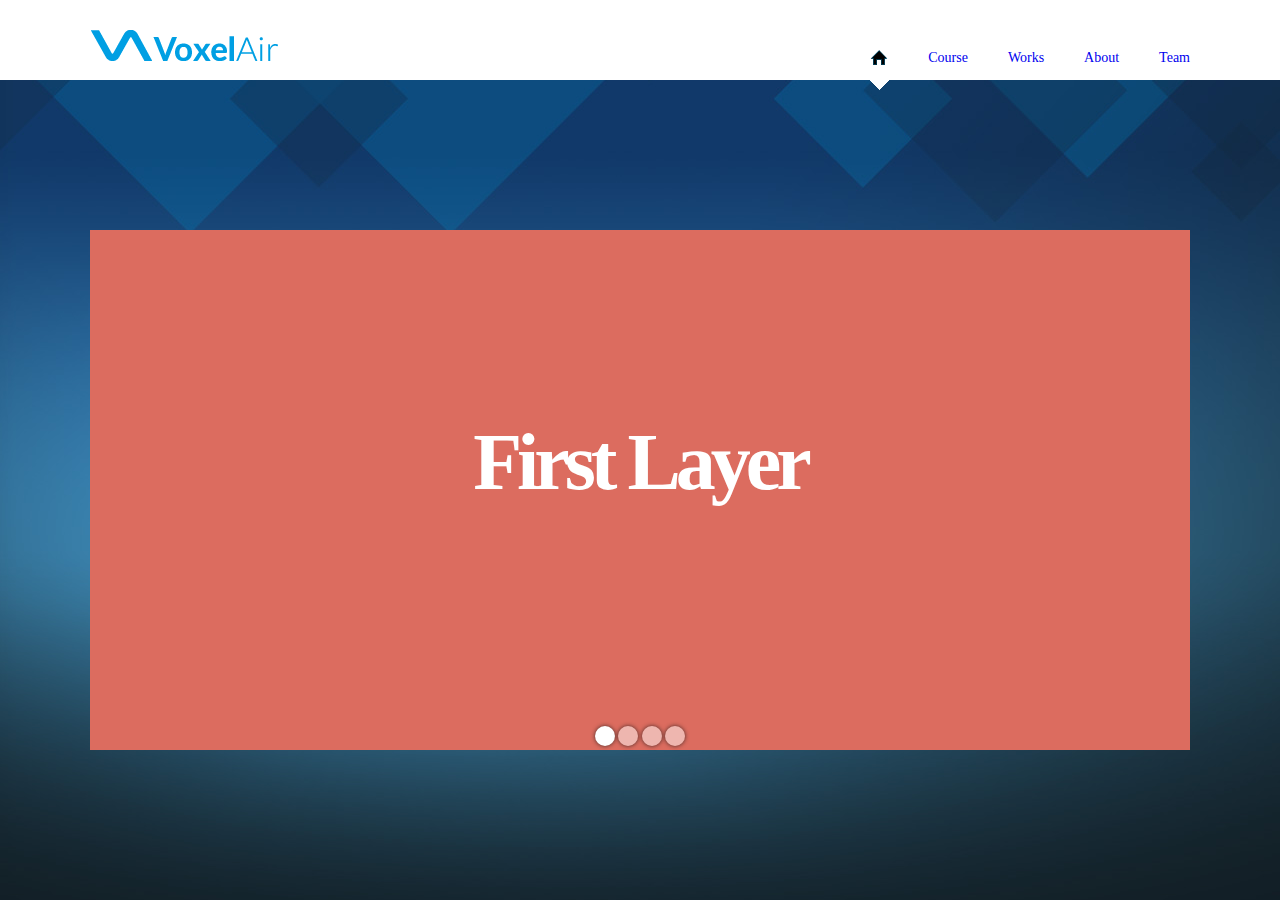
<file: 项目/07_第四屏实现.html>
<!DOCTYPE html>
<html lang="en">
  <head>
    <meta charset="UTF-8" />
    <meta name="viewport" content="width=device-width, initial-scale=1.0" />
    <title>Document</title>
    <link rel="stylesheet" href="./index.css" />
  </head>
  <body>
    <section id="wrap">
      <!-- 流体布局 -->
      <header id="head">
        <!-- 固定布局 -->
        <div class="headMain">
          <!-- 搜索引擎会扒这个logo -->
          <h1 class="logo">
            <a href="">
              <img src="./img/logo.png" alt="logo" />
            </a>
          </h1>
          <!-- 导航栏 -->
          <nav class="nav">
            <!-- 内部的li均浮动了，所以需要添加clearfix,避免高度塌陷 -->
            <ul class="list clearfix">
              <li>
                <a href="javascript:;">
                  <div class="up">
                    <img src="./img/home_gruen.png" alt="" />
                  </div>
                  <div class="down"><img src="./img/home.png" alt="" /></div>
                </a>
              </li>
              <li>
                <a href="javascript:;">
                  <div class="up">Course</div>
                  <div class="down">Course</div>
                </a>
              </li>
              <li>
                <a href="javascript:;">
                  <div class="up">Works</div>
                  <div class="down">Works</div>
                </a>
              </li>
              <li>
                <a href="javascript:;">
                  <div class="up">About</div>
                  <div class="down">About</div>
                </a>
              </li>
              <li>
                <a href="javascript:;">
                  <div class="up">Team</div>
                  <div class="down">Team</div>
                </a>
              </li>
            </ul>
          </nav>
          <!-- 箭头 -->
          <div class="arrow"></div>
        </div>
      </header>
      <!-- 内容区布局 -->
      <section id="content">
        <ul class="list">
          <li class="home">
            <section>
              <ul class="home1">
                <li class="commonTitle active leftShow">
                  <div class="item">First Layer</div>
                </li>
                <li class="commonTitle rightHide">
                  <div class="item">Second Layer</div>
                </li>
                <li class="commonTitle"><div class="item">Third Layer</div></li>
                <li class="commonTitle">
                  <div class="item">Fourth Layer</div>
                </li>
              </ul>
              <ul class="home2">
                <li class="active"></li>
                <li></li>
                <li></li>
                <li></li>
              </ul>
            </section>
          </li>
          <li class="course">
            <section>
              <header class="course1 commonTitle">
                <span>EINIGE </span><br />
                <span>UNSERER</span><br />
                <span>KUNDEN</span><br />
              </header>
              <div class="course2 commonText">
                <p>
                  Das Kundenvertrauen in unsere Kompetenz ist die notwendige
                  Basis einer erfolgreichen Zusammenarbeit, gleichzeitig aber
                  auch das größte Lob, das man uns entgegenbringen kann. Diese
                  und viele weitere große und kleine Kunden vertrauen uns seit
                  Jahren, was uns stolz macht, und dafür sagen wir an dieser
                  Stelle einfach mal.
                </p>
              </div>
              <div class="course3">
                <span class="line"></span>
                <span class="line"></span>
                <span class="line"></span>
                <span class="line"></span>
                <span class="line"></span>
                <div class="item">
                  <div class="backface"></div>
                  <div class="face">lalalalal</div>
                </div>
                <div class="item">
                  <div class="backface"></div>
                  <div class="face">lalalalal</div>
                </div>
                <div class="item">
                  <div class="backface"></div>
                  <div class="face">lalalalal</div>
                </div>
                <div class="item">
                  <div class="backface"></div>
                  <div class="face">lalalalal</div>
                </div>
                <div class="item">
                  <div class="backface"></div>
                  <div class="face">lalalalal</div>
                </div>
                <div class="item">
                  <div class="backface"></div>
                  <div class="face">lalalalal</div>
                </div>
                <div class="item">
                  <div class="backface"></div>
                  <div class="face">lalalalal</div>
                </div>
                <div class="item">
                  <div class="backface"></div>
                  <div class="face">lalalalal</div>
                </div>
                <div class="item">
                  <div class="backface"></div>
                  <div class="face">lalalalal</div>
                </div>
                <div class="item">
                  <div class="backface"></div>
                  <div class="face">lalalalal</div>
                </div>
                <div class="item">
                  <div class="backface"></div>
                  <div class="face">lalalalal</div>
                </div>
                <div class="item">
                  <div class="backface"></div>
                  <div class="face">lalalalal</div>
                </div>
              </div>
            </section>
          </li>
          <li class="works">
            <section>
              <header class="works1 commonTitle">
                <span>EINBLICK</span><br />
                <span>ERKENNTNIS</span><br />
                <span>ERGEBNIS</span><br />
              </header>
              <div class="works2">
                <div class="item">
                  <img src="img/worksimg1.jpg" alt="" />
                  <div class="mask">
                    <span>我有一只小花猫</span>
                    <div class="icon"></div>
                  </div>
                </div>
                <div class="item">
                  <img src="img/worksimg2.jpg" alt="" />
                  <div class="mask">
                    <span>我有一只小花狗</span>
                    <div class="icon"></div>
                  </div>
                </div>
                <div class="item">
                  <img src="img/worksimg3.jpg" alt="" />
                  <div class="mask">
                    <span>我有一只小花猪</span>
                    <div class="icon"></div>
                  </div>
                </div>
                <div class="item">
                  <img src="img/worksimg4.jpg" alt="" />
                  <div class="mask">
                    <span>我有一只小花驴</span>
                    <div class="icon"></div>
                  </div>
                </div>
              </div>
              <div class="works3"></div>
            </section>
          </li>
          <li class="about">
            <section>
              <div class="about1 commonTitle">
                <span>DIE </span><br />
                <span>SPEZIELLE</span><br />
                <span>VIELFALT</span><br />
              </div>

              <div class="about2">
                <p class="commonText">
                  Der bunte Medienmix ist die Faszination die uns antreibt und
                  das, was man an uns schätzt. Von A bis Z und von vorne bis
                  hinten nehmen wir Ihr Projekt unter unsere Fittiche und lassen
                  es zu etwas Großartigem heranwachsen.
                </p>
              </div>
              <div class="about3">
                <div class="item">
                  <span></span>
                  <ul data-src="img/about1.jpg"></ul>
                </div>
                <div class="item">
                  <span></span>
                  <ul data-src="img/about3.jpg"></ul>
                </div>
              </div>
              <div class="about4"></div>
            </section>
          </li>
          <li class="team"><section>team</section></li>
        </ul>
      </section>
    </section>
    <script type="text/javascript">
      window.onload = function () {
        // 获取dom元素
        var arrowEle = document.querySelector("#head>.headMain>.arrow");
        var liNodes = document.querySelectorAll(
          "#head>.headMain>.nav>.list>li"
        );
        var upNodes = document.querySelectorAll(
          "#head>.headMain>.nav>.list>li .up"
        );
        var firstLiNode = liNodes[0];
        var firstUpNode = firstLiNode.querySelector(".up");

        let head = document.querySelector("#head");
        let content = document.querySelector("#content");
        let cliNodes = document.querySelectorAll("#content>.list>li");
        var clist = document.querySelector("#content>.list");
        let home2liNodes = document.querySelectorAll(
          "#content .list .home .home2 > li"
        );
        let home1liNodes = document.querySelectorAll(
          "#content .list .home .home1 > li"
        );
        let home1 = document.querySelector("#content .list .home .home1");

        let aboutUls = document.querySelectorAll(
          "#content > .list > .about .about3>.item > ul"
        );

        var now = 0;
        let timeId;
        // 处理头部
        headBind();
        // 内容区的交互
        contentBind();

        // 每次缩放，头部的高度会发生变化，所以需要调整内容区的宽度
        window.onresize = function () {
          // 调整每一屏的高度
          contentBind();
          // 每一屏的偏移量需要重新调整
          clist.style.top =
            -now * (document.documentElement.clientHeight - head.offsetHeight) +
            "px";
        };

        // 滚轮切换内容区
        if (content.addEventListener) {
          content.addEventListener("DOMMouseScroll", function (e) {
            e = e || event;
            // 防抖动
            if (timeId) {
              clearTimeout(timeId);
            }
            // 只有最近一次的滑动会被执行
            timeId = setTimeout(function () {
              fn(e);
            }, 200);
          });
        }
        content.onmousewheel = function (e) {
          e = e || event;
          // 防抖动
          if (timeId) {
            clearTimeout(timeId);
          }
          // 只有最近一次的滑动会被执行
          timeId = setTimeout(function () {
            fn(e);
          }, 200);
        };

        function fn(e) {
          let direction = "";
          e = e || event;
          if (e.wheelDelta) {
            direction = e.wheelDelta > 0 ? "up" : "down";
          } else if (e.detail) {
            direction = e.detail < 0 ? "up" : "down";
          }
          switch (direction) {
            case "up":
              if (now > 0) {
                now--;
                move(now);
              }

              break;
            case "down":
              if (now < cliNodes.length - 1) {
                now++;
                move(now);
              }
              break;
          }
          // 多次不松手滑动鼠标滚轮只响应一次 防抖节流
        }

        // 第一屏的交互
        let oldIndex = 0; // 手动轮播的前一个索引
        let time3D = 0;
        // 自动轮播的索引
        let autoIndex = 0;
        home3D();
        function home3D() {
          for (let i = 0; i < home2liNodes.length; i++) {
            home2liNodes[i].onclick = function () {
              // 手动点击轮播的时候停止自动轮播
              // clearInterval(time3D);
              // console.log(11);
              // 注意这里用了classList兼容性不高，可以使用自己定义的方法
              for (let i = 0; i < home2liNodes.length; i++) {
                home2liNodes[i].classList.remove("active");
              }
              home2liNodes[i].classList.add("active");
              // 分清楚从左往右还是从右往左
              // 比较当前索引和前一个索引：
              // 当前索引大于前一个索引：从左往右
              if (i > oldIndex) {
                // 在为当前索引添加一个类的同时，需要先去除当前索引的其它类
                home1liNodes[i].classList.remove("leftHide");
                home1liNodes[i].classList.remove("leftShow");
                home1liNodes[i].classList.remove("rightHide");
                home1liNodes[i].classList.add("rightShow");

                //
                home1liNodes[oldIndex].classList.remove("leftShow");
                home1liNodes[oldIndex].classList.remove("rightShow");
                home1liNodes[oldIndex].classList.remove("rightHide");
                home1liNodes[oldIndex].classList.add("leftHide");
              }
              if (i < oldIndex) {
                // 当前索引小于前一个索引，从右往左
                home1liNodes[i].classList.remove("leftHide");
                home1liNodes[i].classList.remove("rightHide");
                home1liNodes[i].classList.remove("rightShow");
                home1liNodes[i].classList.add("leftShow");

                //
                home1liNodes[oldIndex].classList.remove("leftHide");
                home1liNodes[oldIndex].classList.remove("rightShow");
                home1liNodes[oldIndex].classList.remove("leftShow");
                home1liNodes[oldIndex].classList.add("rightHide");
              }

              // 记录当前索引
              oldIndex = i;
              // 手动轮播同步自动轮播
              autoIndex = oldIndex;
            };
          }

          autoMove();
          // 自动轮播
          function autoMove() {
            time3D = setInterval(function () {
              // 自动轮播 从左向右
              autoIndex++;
              if (autoIndex === home2liNodes.length) {
                autoIndex = 0;
              }
              // 小圆点同步
              // 注意这里用了classList兼容性不高，可以使用自己定义的方法
              for (let i = 0; i < home2liNodes.length; i++) {
                home2liNodes[i].classList.remove("active");
              }
              home2liNodes[autoIndex].classList.add("active");

              // 轮播图同步
              // 在为当前索引添加一个类的同时，需要先去除当前索引的其它类
              home1liNodes[autoIndex].classList.remove("leftHide");
              home1liNodes[autoIndex].classList.remove("leftShow");
              home1liNodes[autoIndex].classList.remove("rightHide");
              home1liNodes[autoIndex].classList.add("rightShow");

              //
              home1liNodes[oldIndex].classList.remove("leftShow");
              home1liNodes[oldIndex].classList.remove("rightShow");
              home1liNodes[oldIndex].classList.remove("rightHide");
              home1liNodes[oldIndex].classList.add("leftHide");
              // !!!!!   自动轮播去同步手动轮播
              oldIndex = autoIndex;
            }, 3000);
          }
          home1.onmouseenter = function () {
            // console.log(11);
            clearInterval(time3D);
          };
          home1.onmouseleave = function () {
            // 离开后，重新开启定时器
            autoMove();
          };
        }

        // 第四屏图片炸裂
        picBoom();
        function picBoom() {
          for (let i = 0; i < aboutUls.length; i++) {
            change(aboutUls[i]);
          }

          //
          function change(ul) {
            let w = ul.offsetWidth / 2;
            let h = ul.offsetHeight / 2;
            let src = ul.dataset.src;
            for (let i = 0; i < 4; i++) {
              let liNode = document.createElement("li");
              let imgNode = document.createElement("img");

              liNode.style.width = w + "px";
              liNode.style.height = h + "px";
              imgNode.src = src;
              // 1.left:0,top:0
              // 2:left:-width top:0
              // 3.left:0  top:-height
              // 4 left:-width  top:-height
              imgNode.style.left = -1 * (i % 2) * w + "px";
              imgNode.style.top = (i < 2 ? 0 : -1) * h + "px";
              liNode.appendChild(imgNode);
              ul.appendChild(liNode);
            }
            let imgNodes = ul.querySelectorAll("li>img");
            ul.onmouseenter = function () {
              // 1.left:0,top:height
              // 2:left:-2*width top:0
              // 3.left:width  top:-height
              // 4 left:-width  top:-2*height

              imgNodes[0].style.top = h + "px";
              imgNodes[1].style.left = -2 * w + "px";
              imgNodes[2].style.left = w + "px";
              imgNodes[3].style.top = -2 * h + "px";
            };
            ul.onmouseleave = function () {
              imgNodes[0].style.top = 0 + "px";
              imgNodes[1].style.left = -1 * w + "px";
              imgNodes[2].style.left = 0 + "px";
              imgNodes[3].style.top = -1 * h + "px";
            };
          }
        }

        function contentBind() {
          // 动态指定内容区的高度
          content.style.height =
            document.documentElement.clientHeight - head.offsetHeight + "px";
          //   console.log(cliNodes);
          for (let i = 0; i < cliNodes.length; i++) {
            cliNodes[i].style.height =
              document.documentElement.clientHeight - head.offsetHeight + "px";
          }
        }

        function headBind() {
          // 设置箭头位置
          arrowEle.style.left =
            firstLiNode.offsetLeft +
            firstLiNode.offsetWidth / 2 -
            arrowEle.offsetWidth / 2 +
            "px";

          // 第一个li默认显示up,所以页面初加载时会有一个过渡的效果的展示
          firstUpNode.style.width = "100%";

          // 点击每一个nav，箭头就移动到对应li的正下方，并且该li的up展示
          for (let i = 0; i < liNodes.length; i++) {
            liNodes[i].onclick = function (event) {
              move(i);
            };
          }
        }
        //   这里面的功能后需要还可以用到，所以提取为一个单独的函数
        function move(i) {
          // 将所有的up均隐藏
          for (let j = 0; j < upNodes.length; j++) {
            // special One
            // 这里如果设置为0则会为其绑定内联样式，导致css无法对其产生修改
            // 设置为""则不会为其添加内联样式
            upNodes[j].style.width = "";
          }
          // 将当前点击的li对应的up展示
          upNodes[i].style.width = "100%";
          // 修改箭头的位置
          arrowEle.style.left =
            liNodes[i].offsetLeft +
            liNodes[i].offsetWidth / 2 -
            arrowEle.offsetWidth / 2 +
            "px";
          // 点击切换内容区的块
          clist.style.top =
            -i * (document.documentElement.clientHeight - head.offsetHeight) +
            "px";
          now = i;
        }
      };
    </script>
  </body>
</html>
</file>
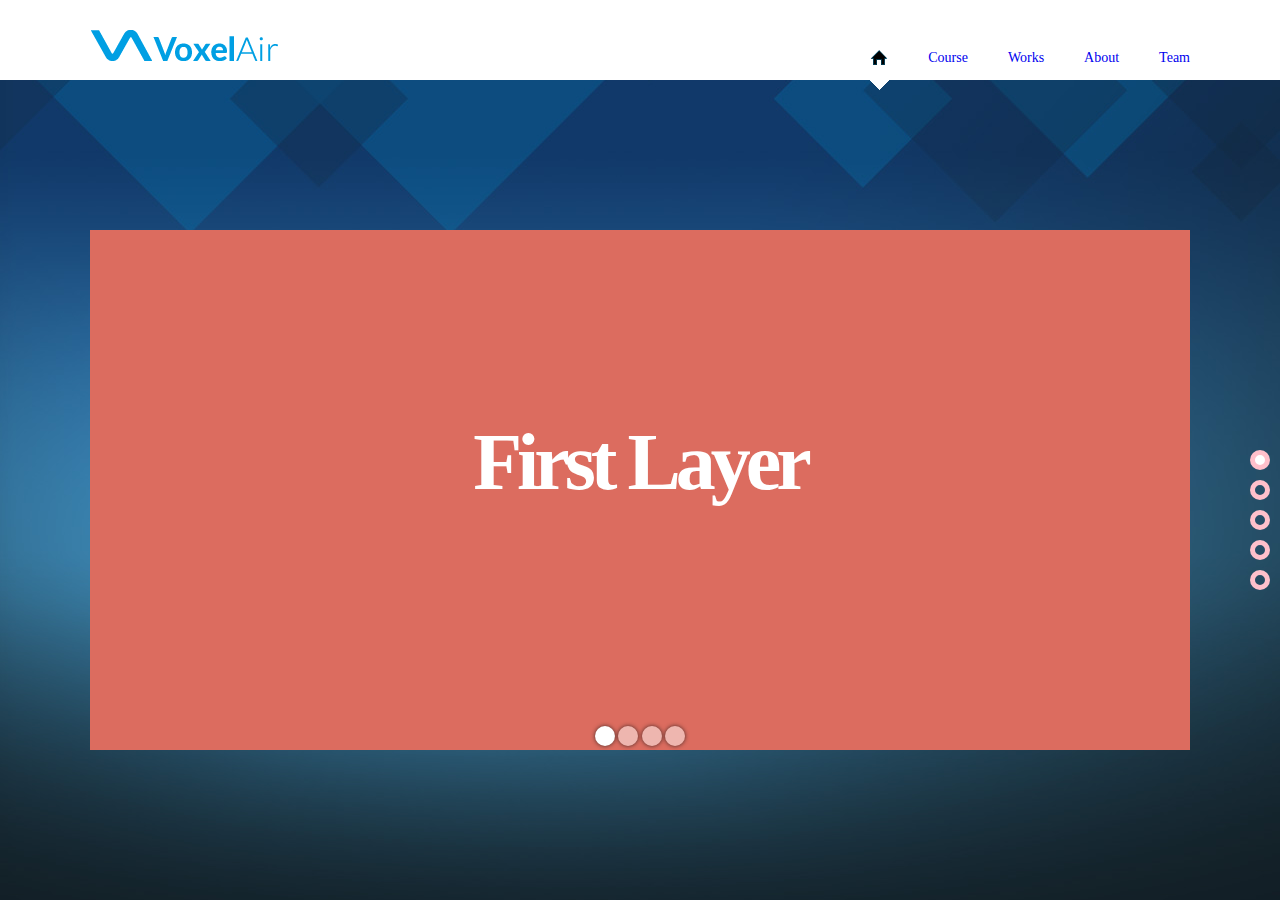
<file: 项目/08_第五屏实现.html>
<!DOCTYPE html>
<html lang="en">
  <head>
    <meta charset="UTF-8" />
    <meta name="viewport" content="width=device-width, initial-scale=1.0" />
    <title>Document</title>
    <link rel="stylesheet" href="./index.css" />
  </head>
  <body>
    <section id="wrap">
      <!-- 流体布局 -->
      <header id="head">
        <!-- 固定布局 -->
        <div class="headMain">
          <!-- 搜索引擎会扒这个logo -->
          <h1 class="logo">
            <a href="">
              <img src="./img/logo.png" alt="logo" />
            </a>
          </h1>
          <!-- 导航栏 -->
          <nav class="nav">
            <!-- 内部的li均浮动了，所以需要添加clearfix,避免高度塌陷 -->
            <ul class="list clearfix">
              <li>
                <a href="javascript:;">
                  <div class="up">
                    <img src="./img/home_gruen.png" alt="" />
                  </div>
                  <div class="down"><img src="./img/home.png" alt="" /></div>
                </a>
              </li>
              <li>
                <a href="javascript:;">
                  <div class="up">Course</div>
                  <div class="down">Course</div>
                </a>
              </li>
              <li>
                <a href="javascript:;">
                  <div class="up">Works</div>
                  <div class="down">Works</div>
                </a>
              </li>
              <li>
                <a href="javascript:;">
                  <div class="up">About</div>
                  <div class="down">About</div>
                </a>
              </li>
              <li>
                <a href="javascript:;">
                  <div class="up">Team</div>
                  <div class="down">Team</div>
                </a>
              </li>
            </ul>
          </nav>
          <!-- 箭头 -->
          <div class="arrow"></div>
        </div>
      </header>
      <!-- 内容区布局 -->
      <section id="content">
        <ul class="list">
          <li class="home">
            <section>
              <ul class="home1">
                <li class="commonTitle active leftShow">
                  <div class="item">First Layer</div>
                </li>
                <li class="commonTitle rightHide">
                  <div class="item">Second Layer</div>
                </li>
                <li class="commonTitle"><div class="item">Third Layer</div></li>
                <li class="commonTitle">
                  <div class="item">Fourth Layer</div>
                </li>
              </ul>
              <ul class="home2">
                <li class="active"></li>
                <li></li>
                <li></li>
                <li></li>
              </ul>
            </section>
          </li>
          <li class="course">
            <section>
              <header class="course1 commonTitle">
                <span>EINIGE </span><br />
                <span>UNSERER</span><br />
                <span>KUNDEN</span><br />
              </header>
              <div class="course2 commonText">
                <p>
                  Das Kundenvertrauen in unsere Kompetenz ist die notwendige
                  Basis einer erfolgreichen Zusammenarbeit, gleichzeitig aber
                  auch das größte Lob, das man uns entgegenbringen kann. Diese
                  und viele weitere große und kleine Kunden vertrauen uns seit
                  Jahren, was uns stolz macht, und dafür sagen wir an dieser
                  Stelle einfach mal.
                </p>
              </div>
              <div class="course3">
                <span class="line"></span>
                <span class="line"></span>
                <span class="line"></span>
                <span class="line"></span>
                <span class="line"></span>
                <div class="item">
                  <div class="backface"></div>
                  <div class="face">lalalalal</div>
                </div>
                <div class="item">
                  <div class="backface"></div>
                  <div class="face">lalalalal</div>
                </div>
                <div class="item">
                  <div class="backface"></div>
                  <div class="face">lalalalal</div>
                </div>
                <div class="item">
                  <div class="backface"></div>
                  <div class="face">lalalalal</div>
                </div>
                <div class="item">
                  <div class="backface"></div>
                  <div class="face">lalalalal</div>
                </div>
                <div class="item">
                  <div class="backface"></div>
                  <div class="face">lalalalal</div>
                </div>
                <div class="item">
                  <div class="backface"></div>
                  <div class="face">lalalalal</div>
                </div>
                <div class="item">
                  <div class="backface"></div>
                  <div class="face">lalalalal</div>
                </div>
                <div class="item">
                  <div class="backface"></div>
                  <div class="face">lalalalal</div>
                </div>
                <div class="item">
                  <div class="backface"></div>
                  <div class="face">lalalalal</div>
                </div>
                <div class="item">
                  <div class="backface"></div>
                  <div class="face">lalalalal</div>
                </div>
                <div class="item">
                  <div class="backface"></div>
                  <div class="face">lalalalal</div>
                </div>
              </div>
            </section>
          </li>
          <li class="works">
            <section>
              <header class="works1 commonTitle">
                <span>EINBLICK</span><br />
                <span>ERKENNTNIS</span><br />
                <span>ERGEBNIS</span><br />
              </header>
              <div class="works2">
                <div class="item">
                  <img src="img/worksimg1.jpg" alt="" />
                  <div class="mask">
                    <span>我有一只小花猫</span>
                    <div class="icon"></div>
                  </div>
                </div>
                <div class="item">
                  <img src="img/worksimg2.jpg" alt="" />
                  <div class="mask">
                    <span>我有一只小花狗</span>
                    <div class="icon"></div>
                  </div>
                </div>
                <div class="item">
                  <img src="img/worksimg3.jpg" alt="" />
                  <div class="mask">
                    <span>我有一只小花猪</span>
                    <div class="icon"></div>
                  </div>
                </div>
                <div class="item">
                  <img src="img/worksimg4.jpg" alt="" />
                  <div class="mask">
                    <span>我有一只小花驴</span>
                    <div class="icon"></div>
                  </div>
                </div>
              </div>
              <div class="works3"></div>
            </section>
          </li>
          <li class="about">
            <section>
              <div class="about1 commonTitle">
                <span>DIE </span><br />
                <span>SPEZIELLE</span><br />
                <span>VIELFALT</span><br />
              </div>

              <div class="about2">
                <p class="commonText">
                  Der bunte Medienmix ist die Faszination die uns antreibt und
                  das, was man an uns schätzt. Von A bis Z und von vorne bis
                  hinten nehmen wir Ihr Projekt unter unsere Fittiche und lassen
                  es zu etwas Großartigem heranwachsen.
                </p>
              </div>
              <div class="about3">
                <div class="item">
                  <span></span>
                  <ul data-src="img/about1.jpg"></ul>
                </div>
                <div class="item">
                  <span></span>
                  <ul data-src="img/about3.jpg"></ul>
                </div>
              </div>
              <div class="about4"></div>
            </section>
          </li>
          <li class="team">
            <section>
              <div class="team1 commonTitle">
                <span>WIR SIND </span> <br />
                <span>VOXELAIR</span><br />
              </div>
              <div class="team2">
                <p class="commonText">
                  Wir sind seit 2002 eine Full-Service-Werbeagentur mit
                  Stammsitz in Heimsheim, zwischen Stuttgart und Karlsruhe.
                </p>
                <p class="commonText">
                  Über 60 Jahre Erfahrung vereinen das gesamte VoxelAir-Team.
                  Dabei hat jedes Voxel neben professionellem Allroundwissen
                  auch sein ganz spezielles Gebiet, um selbst die
                  individuellsten Kundenwünsche schnell und kompetent
                  umzusetzen.
                </p>
              </div>
              <div class="team3">
                <li></li>
                <li></li>
                <li></li>
                <li></li>
                <li></li>
                <li></li>
                <li></li>
                <li></li>
              </div>
            </section>
          </li>
        </ul>
        <ul class="dot">
          <li class="active"></li>
          <li></li>
          <li></li>
          <li></li>
          <li></li>
        </ul>
      </section>
    </section>
    <script type="text/javascript">
      window.onload = function () {
        // 获取dom元素
        var arrowEle = document.querySelector("#head>.headMain>.arrow");
        var liNodes = document.querySelectorAll(
          "#head>.headMain>.nav>.list>li"
        );
        var upNodes = document.querySelectorAll(
          "#head>.headMain>.nav>.list>li .up"
        );
        var firstLiNode = liNodes[0];
        var firstUpNode = firstLiNode.querySelector(".up");

        let head = document.querySelector("#head");
        let content = document.querySelector("#content");
        let cliNodes = document.querySelectorAll("#content>.list>li");
        var clist = document.querySelector("#content>.list");
        let home2liNodes = document.querySelectorAll(
          "#content .list .home .home2 > li"
        );
        let home1liNodes = document.querySelectorAll(
          "#content .list .home .home1 > li"
        );
        let home1 = document.querySelector("#content .list .home .home1");

        let aboutUls = document.querySelectorAll(
          "#content > .list > .about .about3>.item > ul"
        );
        let dotLiNodes = document.querySelectorAll("#content > .dot > li");
        let team3LiNodes = document.querySelectorAll(
          "#content > .list > .team .team3>li"
        );
        let team3 = document.querySelector("#content > .list > .team .team3");
        let teamS = document.querySelector("#content > .list > .team >section");
        let canvas = document.querySelector(
          "#content > .list > .team >section>canvas"
        );
        var now = 0;
        let timeId;

        // 处理头部
        headBind();
        function headBind() {
          // 设置箭头位置
          arrowEle.style.left =
            firstLiNode.offsetLeft +
            firstLiNode.offsetWidth / 2 -
            arrowEle.offsetWidth / 2 +
            "px";

          // 第一个li默认显示up,所以页面初加载时会有一个过渡的效果的展示
          firstUpNode.style.width = "100%";

          // 点击每一个nav，箭头就移动到对应li的正下方，并且该li的up展示
          for (let i = 0; i < liNodes.length; i++) {
            liNodes[i].onclick = function (event) {
              move(i);
            };
          }
          for (let i = 0; i < dotLiNodes.length; i++) {
            dotLiNodes[i].onclick = function (event) {
              move(i);
            };
          }
        }

        //   这里面的功能后需要还可以用到，所以提取为一个单独的函数
        function move(i) {
          // 将所有的up均隐藏
          for (let j = 0; j < upNodes.length; j++) {
            // special One
            // 这里如果设置为0则会为其绑定内联样式，导致css无法对其产生修改
            // 设置为""则不会为其添加内联样式
            upNodes[j].style.width = "";
          }
          // 将当前点击的li对应的up展示
          upNodes[i].style.width = "100%";
          // 修改箭头的位置
          arrowEle.style.left =
            liNodes[i].offsetLeft +
            liNodes[i].offsetWidth / 2 -
            arrowEle.offsetWidth / 2 +
            "px";
          // 点击切换内容区的块
          clist.style.top =
            -i * (document.documentElement.clientHeight - head.offsetHeight) +
            "px";

          // 将其他的dot li上的active去掉
          for (let i = 0; i < dotLiNodes.length; i++) {
            dotLiNodes[i].classList.remove("active");
          }
          dotLiNodes[i].classList.add("active");

          now = i;
        }

        // 内容区的交互
        contentBind();
        function contentBind() {
          // 动态指定内容区的高度
          content.style.height =
            document.documentElement.clientHeight - head.offsetHeight + "px";
          //   console.log(cliNodes);
          for (let i = 0; i < cliNodes.length; i++) {
            cliNodes[i].style.height =
              document.documentElement.clientHeight - head.offsetHeight + "px";
          }
        }

        // 每次缩放，头部的高度会发生变化，所以需要调整内容区的宽度
        window.onresize = function () {
          // 调整每一屏的高度
          contentBind();
          // 每一屏的偏移量需要重新调整
          clist.style.top =
            -now * (document.documentElement.clientHeight - head.offsetHeight) +
            "px";
        };

        // 滚轮切换内容区
        if (content.addEventListener) {
          content.addEventListener("DOMMouseScroll", function (e) {
            e = e || event;
            // 防抖动
            if (timeId) {
              clearTimeout(timeId);
            }
            // 只有最近一次的滑动会被执行
            timeId = setTimeout(function () {
              fn(e);
            }, 200);
          });
        }
        content.onmousewheel = function (e) {
          e = e || event;
          // 防抖动
          if (timeId) {
            clearTimeout(timeId);
          }
          // 只有最近一次的滑动会被执行
          timeId = setTimeout(function () {
            fn(e);
          }, 200);
        };

        function fn(e) {
          let direction = "";
          e = e || event;
          if (e.wheelDelta) {
            direction = e.wheelDelta > 0 ? "up" : "down";
          } else if (e.detail) {
            direction = e.detail < 0 ? "up" : "down";
          }
          switch (direction) {
            case "up":
              if (now > 0) {
                now--;
                move(now);
              }

              break;
            case "down":
              if (now < cliNodes.length - 1) {
                now++;
                move(now);
              }
              break;
          }
          // 多次不松手滑动鼠标滚轮只响应一次 防抖节流
        }

        // 第一屏的交互
        let oldIndex = 0; // 手动轮播的前一个索引
        let time3D = 0;
        // 自动轮播的索引
        let autoIndex = 0;
        home3D();
        function home3D() {
          for (let i = 0; i < home2liNodes.length; i++) {
            home2liNodes[i].onclick = function () {
              // 手动点击轮播的时候停止自动轮播
              // clearInterval(time3D);
              // console.log(11);
              // 注意这里用了classList兼容性不高，可以使用自己定义的方法
              for (let i = 0; i < home2liNodes.length; i++) {
                home2liNodes[i].classList.remove("active");
              }
              home2liNodes[i].classList.add("active");
              // 分清楚从左往右还是从右往左
              // 比较当前索引和前一个索引：
              // 当前索引大于前一个索引：从左往右
              if (i > oldIndex) {
                // 在为当前索引添加一个类的同时，需要先去除当前索引的其它类
                home1liNodes[i].classList.remove("leftHide");
                home1liNodes[i].classList.remove("leftShow");
                home1liNodes[i].classList.remove("rightHide");
                home1liNodes[i].classList.add("rightShow");

                //
                home1liNodes[oldIndex].classList.remove("leftShow");
                home1liNodes[oldIndex].classList.remove("rightShow");
                home1liNodes[oldIndex].classList.remove("rightHide");
                home1liNodes[oldIndex].classList.add("leftHide");
              }
              if (i < oldIndex) {
                // 当前索引小于前一个索引，从右往左
                home1liNodes[i].classList.remove("leftHide");
                home1liNodes[i].classList.remove("rightHide");
                home1liNodes[i].classList.remove("rightShow");
                home1liNodes[i].classList.add("leftShow");

                //
                home1liNodes[oldIndex].classList.remove("leftHide");
                home1liNodes[oldIndex].classList.remove("rightShow");
                home1liNodes[oldIndex].classList.remove("leftShow");
                home1liNodes[oldIndex].classList.add("rightHide");
              }

              // 记录当前索引
              oldIndex = i;
              // 手动轮播同步自动轮播
              autoIndex = oldIndex;
            };
          }

          autoMove();
          // 自动轮播
          function autoMove() {
            time3D = setInterval(function () {
              // 自动轮播 从左向右
              autoIndex++;
              if (autoIndex === home2liNodes.length) {
                autoIndex = 0;
              }
              // 小圆点同步
              // 注意这里用了classList兼容性不高，可以使用自己定义的方法
              for (let i = 0; i < home2liNodes.length; i++) {
                home2liNodes[i].classList.remove("active");
              }
              home2liNodes[autoIndex].classList.add("active");

              // 轮播图同步
              // 在为当前索引添加一个类的同时，需要先去除当前索引的其它类
              home1liNodes[autoIndex].classList.remove("leftHide");
              home1liNodes[autoIndex].classList.remove("leftShow");
              home1liNodes[autoIndex].classList.remove("rightHide");
              home1liNodes[autoIndex].classList.add("rightShow");

              //
              home1liNodes[oldIndex].classList.remove("leftShow");
              home1liNodes[oldIndex].classList.remove("rightShow");
              home1liNodes[oldIndex].classList.remove("rightHide");
              home1liNodes[oldIndex].classList.add("leftHide");
              // !!!!!   自动轮播去同步手动轮播
              oldIndex = autoIndex;
            }, 3000);
          }
          home1.onmouseenter = function () {
            // console.log(11);
            clearInterval(time3D);
          };
          home1.onmouseleave = function () {
            // 离开后，重新开启定时器
            autoMove();
          };
        }

        // 第四屏图片炸裂
        picBoom();
        function picBoom() {
          for (let i = 0; i < aboutUls.length; i++) {
            change(aboutUls[i]);
          }

          //
          function change(ul) {
            let w = ul.offsetWidth / 2;
            let h = ul.offsetHeight / 2;
            let src = ul.dataset.src;
            for (let i = 0; i < 4; i++) {
              let liNode = document.createElement("li");
              let imgNode = document.createElement("img");

              liNode.style.width = w + "px";
              liNode.style.height = h + "px";
              imgNode.src = src;
              // 1.left:0,top:0
              // 2:left:-width top:0
              // 3.left:0  top:-height
              // 4 left:-width  top:-height
              imgNode.style.left = -1 * (i % 2) * w + "px";
              imgNode.style.top = (i < 2 ? 0 : -1) * h + "px";
              liNode.appendChild(imgNode);
              ul.appendChild(liNode);
            }
            let imgNodes = ul.querySelectorAll("li>img");
            ul.onmouseenter = function () {
              // 1.left:0,top:height
              // 2:left:-2*width top:0
              // 3.left:width  top:-height
              // 4 left:-width  top:-2*height

              imgNodes[0].style.top = h + "px";
              imgNodes[1].style.left = -2 * w + "px";
              imgNodes[2].style.left = w + "px";
              imgNodes[3].style.top = -2 * h + "px";
            };
            ul.onmouseleave = function () {
              imgNodes[0].style.top = 0 + "px";
              imgNodes[1].style.left = -1 * w + "px";
              imgNodes[2].style.left = 0 + "px";
              imgNodes[3].style.top = -1 * h + "px";
            };
          }
        }

        // 第五屏
        var oc = null; // canvas画布
        createBubble();
        function createBubble() {
          // 保存产生运动气泡时的延时器
          let timer1, timer2;
          for (let i = 0; i < team3LiNodes.length; i++) {
            team3LiNodes[i].onmouseenter = function (e) {
              e = e || event;
              for (let i = 0; i < team3LiNodes.length; i++) {
                team3LiNodes[i].style.opacity = "0.5";
              }
              team3LiNodes[i].style.opacity = "1";
              addCanvas();
              oc.style.left =
                this.getBoundingClientRect().left -
                teamS.getBoundingClientRect().left +
                "px";
              bubble();
            };
          }

          function addCanvas() {
            if (!oc) {
              oc = document.createElement("canvas");
              teamS.appendChild(oc);
              oc.width = team3LiNodes[0].offsetWidth;
              oc.height = (team3LiNodes[0].offsetHeight * 2) / 3;
              // oc.style.backgroundColor = "red";

              // 当鼠标从ul中出去时，将所有的opacity恢复为1
              // 鼠标移入li,触发enter事件，产生canvas,canvas覆盖了li,使得鼠标离开了li，触发了leave事件，将所有的opacity全部设置为了1
              oc.onmouseleave = function () {
                for (let i = 0; i < team3LiNodes.length; i++) {
                  team3LiNodes[i].style.opacity = "1";
                }
                removeCanvas();
                // 注意这里不能用函数进行，因为会产生闭包
                // 因为这个函数中调用了外部函数中的变量oc,所以在removeCanvas中产生了闭包，在该函数中清除只会清除掉闭包中的oc
                // 全局变量中的oc不会受到影响
                // oc.remove();
                // oc = null;
                // clearInterval(timer1);
                // clearInterval(timer2);
                // console.log("我清除了", oc);
              };
            }
          }
          function removeCanvas() {
            oc.remove();
            oc = null;
            clearInterval(timer1);
            clearInterval(timer2);
          }

          function bubble() {
            if (oc.getContext) {
              var ctx = oc.getContext("2d");

              // 保存圆的信息
              var arr = [];
              timer1 = setInterval(function () {
                // console.log(arr);
                var x = Math.random() * oc.width; // 圆心
                var r = Math.random() * 6 + 2;
                var y = oc.height - r; // 圆的半径
                var red = Math.random() * 255; // 控制圆的颜色
                var green = Math.random() * 255;
                var blue = Math.random() * 255;
                var alpa = 1; // 控制圆的透明度

                var deg = 0; //控制sin函数的角度变化，即圆的高度移动
                var startX = x; // 控制圆的运动圆心位置
                var startY = y;
                var step = Math.random() * 10 + 10; // 控制曲线的运动形式
                arr.push({
                  x,
                  y,
                  r,
                  red,
                  green,
                  blue,
                  alpa,
                  deg,
                  startX,
                  startY,
                  step,
                });
              }, 50); // 每50ms就产生一个随机圆

              // 每60s检测一次，
              timer2 = setInterval(function () {
                //   清除上一次的画布
                ctx.clearRect(0, 0, oc.width, oc.height);

                // 添加圆的曲线运动
                for (let i = 0; i < arr.length; i++) {
                  arr[i].deg += 10; // 增大度数的变化速度
                  // 控制圆心的运动位置
                  arr[i].x =
                    arr[i].startX +
                    Math.sin((arr[i].deg * Math.PI) / 180) * arr[i].step * 2;

                  // 这里要减：这样气泡才会往上跑
                  arr[i].y =
                    arr[i].startY -
                    ((arr[i].deg * Math.PI) / 180) * arr[i].step;

                  // 如果气泡到了距离顶部50处，则从数组中清除掉，控制arr中元素的数量
                  if (arr[i].y <= 50) {
                    arr.splice(i, 1);
                  }
                }

                //   将数组中的圆绘制到画布上
                arr.forEach((item) => {
                  // console.log("我在画呢");
                  // 画圆
                  ctx.save();
                  ctx.fillStyle = `rgba(${item.red}, ${item.green}, ${item.blue}, ${item.alpa})`;
                  ctx.beginPath();
                  ctx.arc(item.x, item.y, item.r, 0, (360 * Math.PI) / 180);
                  ctx.fill();
                  ctx.restore();
                });
              }, 1000 / 60); // 每1000/60ms就画一次圆
            }
          }
        }
      };
    </script>
  </body>
</html>
</file>
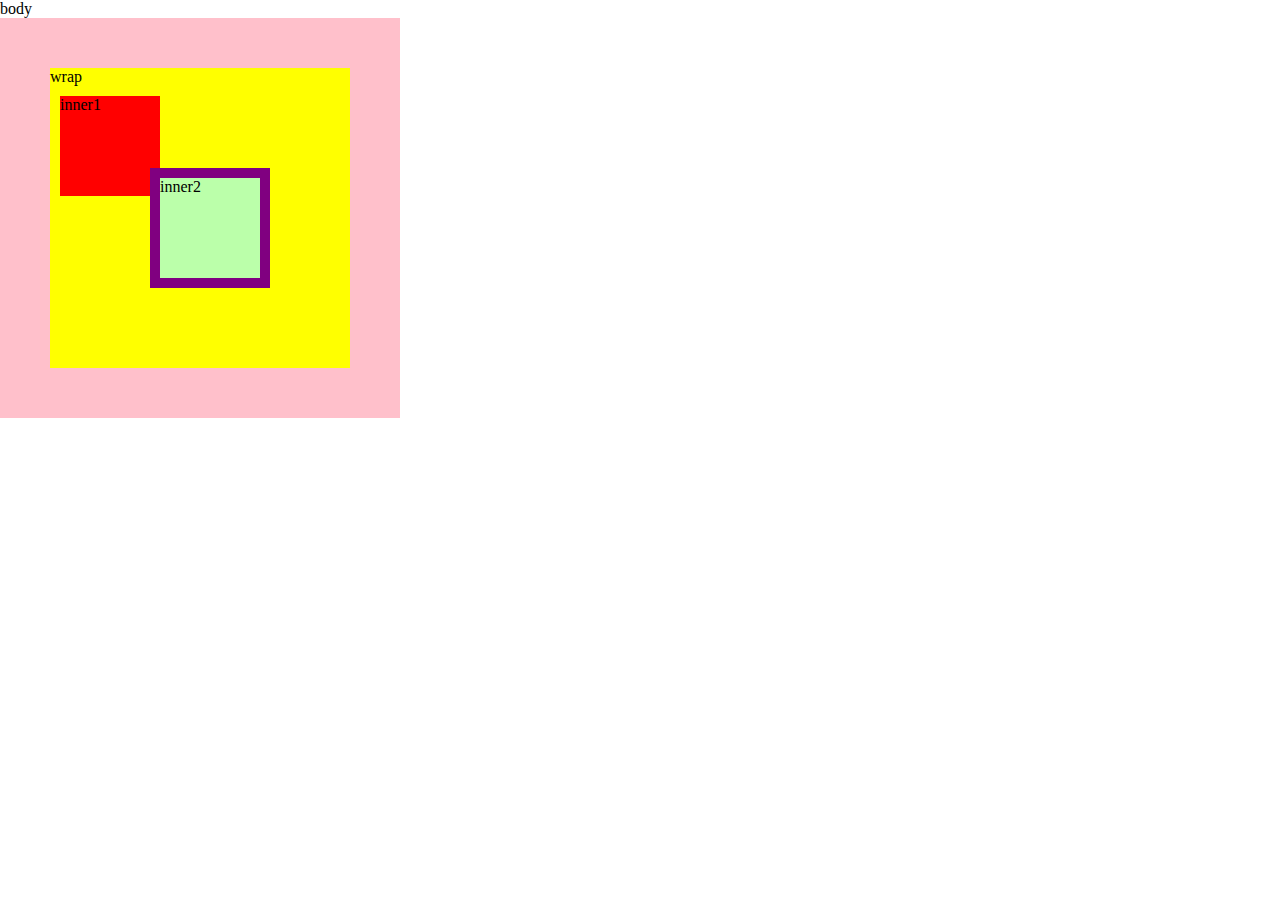
<file: 小功能/01_DOM中位置与尺寸的api/01.parentNode.html>
<!DOCTYPE html>
<html lang="en">
  <head>
    <meta charset="UTF-8" />
    <meta name="viewport" content="width=device-width, initial-scale=1.0" />
    <title>Document</title>
    <style>
      * {
        margin: 0;
        padding: 0;
      }
      #inner2 {
        border: 10px solid purple;
        width: 100px;
        height: 100px;
        position: absolute;
        background-color: #bfa;
        top: 100px;
        left: 100px;
      }
      #inner1 {
        margin: 10px;
        width: 100px;
        height: 100px;
        background-color: red;
      }
      #wrap {
        border: 50px solid pink;
        width: 300px;
        height: 300px;
        position: absolute;
        background-color: yellow;
      }
    </style>
  </head>
  <body id="body">
    body
    <div id="wrap">
      wrap
      <div id="inner1">
        inner1
        <div id="inner2">inner2</div>
      </div>
    </div>
  </body>
  <script>
    window.onload = function () {
      // parentNode是直接父亲，与开不开启定位没有关系
      const inner2 = document.querySelector("#inner2");
      console.log(inner2.offsetParent);
      console.log(inner2.offsetTop);
      console.log(getPointAb(inner2));
      function getPointAb(node) {
        let x = 0,
          y = 0;
        while (node) {
          x += node.offsetLeft;
          y += node.offsetTop;
          node = node.offsetParent;
        }
        return { x, y };
      }
    };
  </script>
</html>
</file>
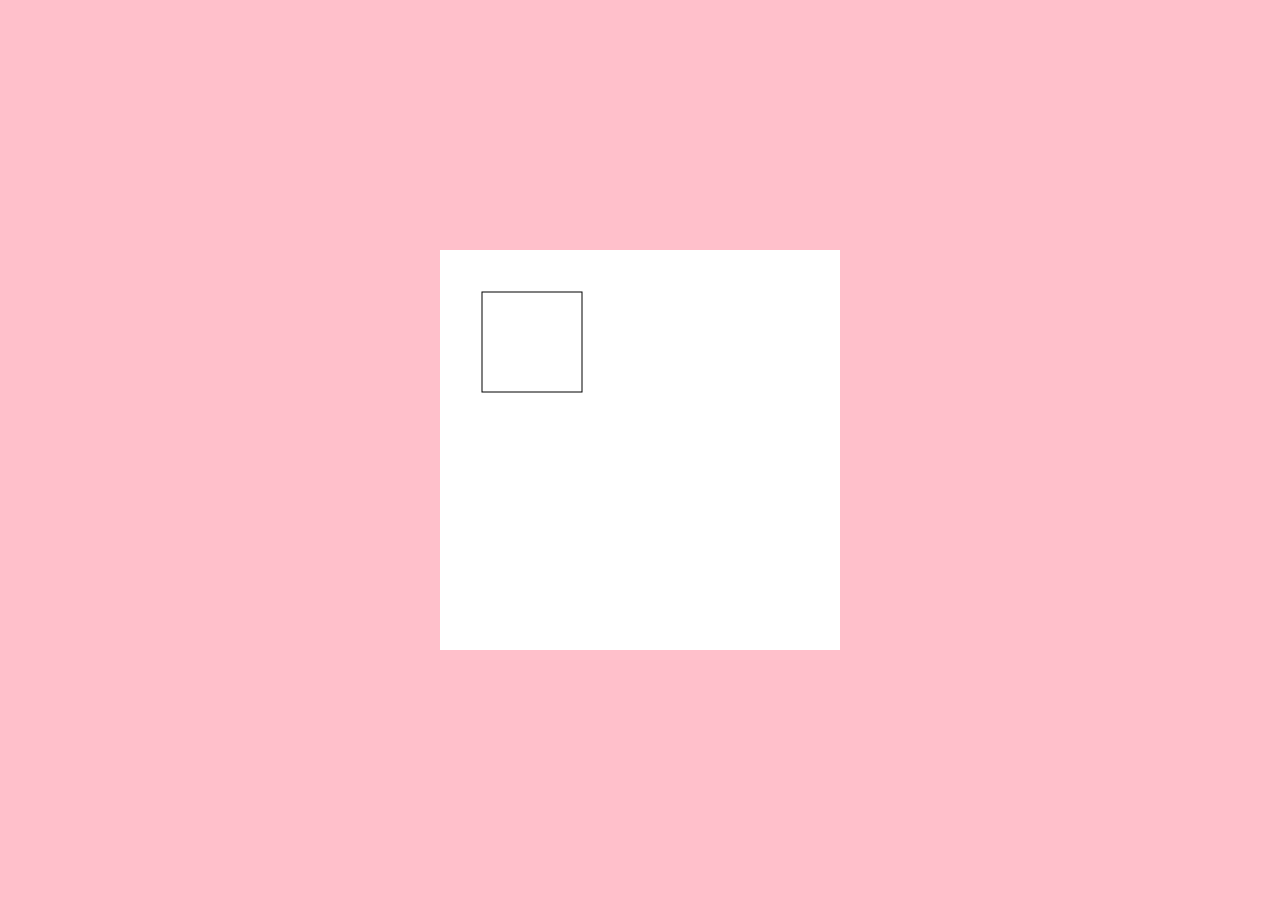
<file: 小功能/04_曲线运动/02_canvas动画.html>
<!DOCTYPE html>
<html lang="en">
  <head>
    <meta charset="UTF-8" />
    <meta name="viewport" content="width=device-width, initial-scale=1.0" />
    <title>Document</title>
    <style>
      * {
        margin: 0;
        padding: 0;
      }
      body {
        background-color: pink;
      }
      canvas {
        position: absolute;
        left: 0;
        right: 0;
        top: 0;
        bottom: 0;
        margin: auto;
        background-color: white;
      }
    </style>
  </head>
  <body>
    <canvas width="400px" height="400px"></canvas>
    <script>
      window.onload = function () {
        var oc = document.querySelector("canvas");
        if (oc.getContext) {
          var ctx = oc.getContext("2d");

          var flag = 0;
          setInterval(function () {
            //   清除画布
            ctx.clearRect(0, 0, oc.width, oc.height);

            flag++;
            if (flag === oc.height) {
              flag = 0;
            }

            ctx.save();
            ctx.beginPath();
            ctx.strokeRect(flag, flag, 100, 100);
            ctx.restore();
          }, 1000 / 60);
        }
      };
    </script>
  </body>
</html>
</file>
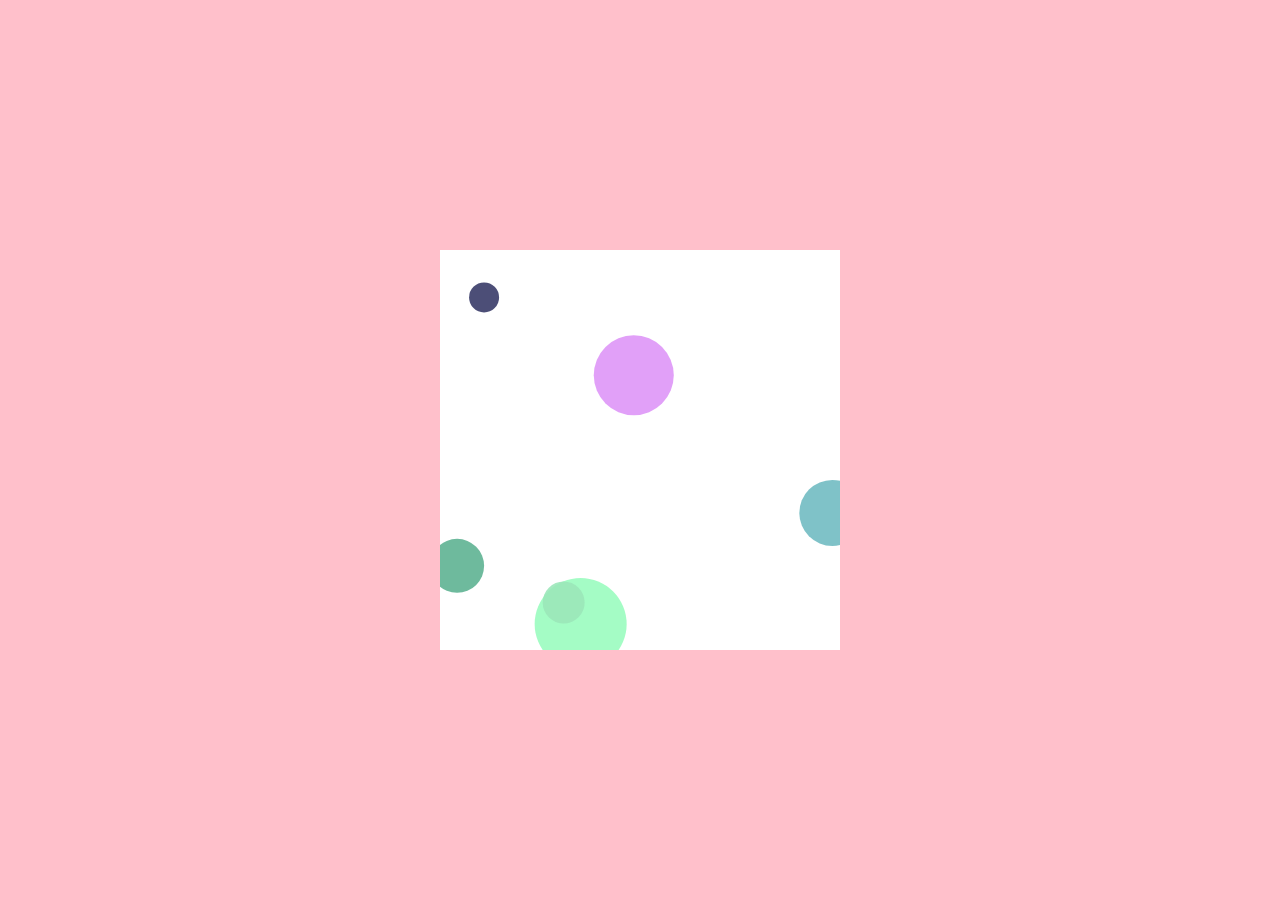
<file: 小功能/04_曲线运动/03_气泡效果.html>
<!DOCTYPE html>
<html lang="en">
  <head>
    <meta charset="UTF-8" />
    <meta name="viewport" content="width=device-width, initial-scale=1.0" />
    <title>Document</title>
    <style>
      * {
        margin: 0;
        padding: 0;
      }
      body {
        background-color: pink;
      }
      canvas {
        position: absolute;
        left: 0;
        right: 0;
        top: 0;
        bottom: 0;
        margin: auto;
        background-color: white;
      }
    </style>
  </head>
  <body>
    <canvas width="400px" height="400px"></canvas>
    <script>
      window.onload = function () {
        var oc = document.querySelector("canvas");
        if (oc.getContext) {
          var ctx = oc.getContext("2d");

          // 保存圆的信息
          var arr = [];
          setInterval(function () {
            console.log(arr);
            var x = Math.random() * oc.width;
            var y = Math.random() * oc.height;
            var r = 10;
            var red = Math.random() * 255;
            var green = Math.random() * 255;
            var blue = Math.random() * 255;
            var alpa = 1;
            arr.push({ x, y, r, red, green, blue, alpa });
          }, 100);

          // 每60ms检测一次，
          setInterval(function () {
            //   清除上一次的画布
            ctx.clearRect(0, 0, oc.width, oc.height);

            // 增大圆的半径，改变圆的透明度
            for (let i = 0; i < arr.length; i++) {
              // 如果元素的透明度小于0，则直接删掉该元素
              if (arr[i].alpa <= 0) {
                arr.splice(i, 1);
              }
              arr[i].r++;
              arr[i].alpa -= 0.01;
            }

            //   将数组中的圆绘制到画布上
            arr.forEach((item) => {
              // 画圆
              ctx.save();
              ctx.fillStyle = `rgba(${item.red}, ${item.green}, ${item.blue}, ${item.alpa})`;
              ctx.beginPath();
              ctx.arc(item.x, item.y, item.r, 0, (360 * Math.PI) / 180);
              ctx.fill();
              ctx.restore();
            });
          }, 1000 / 60);
        }
      };
    </script>
  </body>
</html>
</file>
<file: 项目/index.css>
#content {
  height: 300px;
  background-color: gray;
}
/*css reset 开始*/
html,
body {
  /* height: 100%;
  overflow: hidden; */
}
html,
body,
h1,
h2,
h3,
h4,
h5,
h6,
p,
ul,
li {
  margin: 0px;
  padding: 0px;
  font: 14px "微软雅黑";
}
a {
  text-decoration: none;
  display: block;
}
li {
  list-style: none;
}
img {
  display: block;
}
/*css reset 结束*/

/*common css 开始*/
.clearfix {
  *zoom: 1;
}
.clearfix:after {
  content: "";
  display: block;
  clear: both;
}
.commonTitle {
  color: #009ee0;
  font-size: 80px;
  line-height: 0.8;
  font-weight: bold;
  letter-spacing: -5px;
}
.commonText {
  color: white;
  line-height: 1.5;
  font-size: 15px;
}
/*common css 结束*/

/*头部样式 开始*/

#head {
  background: white !important;
  width: 100%;
}
#head .headMain {
  width: 1100px;
  height: 80px;
  margin: 0 auto;
  position: relative;
}
#head .headMain > .logo {
  float: left;
  margin-top: 30px;
}
#head .headMain > .nav {
  float: right;
  margin-top: 50px;
}
#head .headMain > .nav > .list > li {
  float: left;
  margin-left: 40px;
  position: relative;
}
#head .headMain > .nav > .list > li .up {
  color: #000000;
  position: absolute;
  width: 0;
  overflow: hidden;
  transition: 1s width;
}
#head .headMain > .nav > .list > li:hover .up {
  width: 100%;
}
#head .headMain > .arrow {
  width: 21px;
  height: 11px;
  background: url(img/menuIndicator.png);
  position: absolute;
  left: 50%;
  bottom: -11px;
  transition: 1s left;
  z-index: 50;
}
/*头部样式 结束*/

/*内容区样式 开始*/
#content {
  /* 高度通过js控制 */
  /* height: 300px; */
  background: gray;
  position: relative;
  overflow: hidden;
  width: auto;
  /* background-color: green; */
}
#content > .list {
  position: absolute;
  top: 0;
  left: 0;
  width: 100%;
  /* 添加过渡效果 */
  transition: 1s top;
}
#content > .list > li {
  position: relative;
  background-position: 50% 50% !important;
}
#content > .list > li > section {
  width: 1100px;
  height: 520px;
  /* background: pink; */
  position: absolute;
  left: 0;
  right: 0;
  top: 0;
  bottom: 0;
  margin: auto;
  /* background-color: pink; */
}

#content > .list > .home {
  background: url(img/bg1.jpg) no-repeat;
}
#content > .list > .course {
  background: url(img/bg2.jpg) no-repeat;
}
#content > .list > .works {
  background: url(img/bg3.jpg) no-repeat;
}
#content > .list > .about {
  background: url(img/bg4.jpg) no-repeat;
}
#content > .list > .team {
  background: url(img/bg5.jpg) no-repeat;
}
/*内容区样式 结束*/

/* 第三屏 start */
#content > .list > .works .works1 {
  margin: 50px 0 100px 50px;
  position: relative;
  z-index: 2;
}
#content > .list > .works .works2 {
  margin-left: 50px;
  position: relative;
  z-index: 2;
}
#content > .list > .works .works2 .item {
  float: left;
  width: 220px;
  height: 133px;
  margin-left: 1px;
  position: relative;
  overflow: hidden;
}
#content > .list > .works .works2 .item:last-child {
  width: 332px;
}

#content > .list > .works .works2 .item .mask {
  position: absolute;
  left: 0;
  right: 0;
  top: 0;
  bottom: 0;
  background-color: #000;
  box-sizing: border-box;
  padding: 10px;
  opacity: 0;
  color: white;
  transition: 1s opacity;
}

#content > .list > .works .works2 .item .mask .icon {
  width: 32px;
  height: 34px;
  margin: 0 auto;
  margin-top: 10px;
  background: url(img/zoomico.png) no-repeat;
  transition: 1s background-position;
}
#content > .list > .works .works2 .item .mask .icon:hover {
  background-position: 0 -35px;
}

#content > .list > .works .works2 .item:hover .mask {
  opacity: 0.8;
}
#content > .list > .works .works2 .item:hover img {
  transform: rotate(30deg) scale(1.5);
  transition: 1s transform;
}

/* 机器人 */
#content > .list > .works .works3 {
  width: 167px;
  height: 191px;
  background: url(img/robot.png) no-repeat;
  position: absolute;
  left: 900px;
  top: 170px;
  animation: work3Move 4s linear infinite;
  z-index: 2;
}
@keyframes work3Move {
  0% {
    transform: translateX(0px) rotateY(0deg);
  }
  49% {
    transform: translateX(-490px) rotateY(0deg);
  }
  50% {
    transform: translateX(-500px) rotateY(180deg);
  }
  100% {
    transform: translateX(0px) rotateY(180deg);
  }
}
/* 第三屏 end */

/* 第二屏 start*/
#content > .list > .course .course1 {
  margin: 50px;
  position: relative;
  z-index: 2;
}
#content > .list > .course .course2 {
  margin-left: 50px;
  width: 400px;
  position: relative;
  z-index: 2;
}

#content > .list > .course .course3 {
  width: 480px;
  position: absolute;
  right: 50px;
  top: 70px;
  z-index: 2;
}

#content > .list > .course .course3 .item {
  width: 120px;
  height: 132px;
  float: left;
  position: relative;
  /* 景深和3D */
  perspective: 500px;
  transform-style: preserve-3d;
}

#content > .list > .course .course3 .line {
  position: absolute;
  height: 410px;
  width: 9px;
  /* background-color: #100; */
  top: -7px;
  background: url(img/plus_row.png) no-repeat;
}
#content > .list > .course .course3 .line:nth-child(1) {
  left: -5px;
}
#content > .list > .course .course3 .line:nth-child(2) {
  left: 115px;
}
#content > .list > .course .course3 .line:nth-child(3) {
  left: 235px;
}
#content > .list > .course .course3 .line:nth-child(4) {
  left: 355px;
}
#content > .list > .course .course3 .line:nth-child(5) {
  left: 475px;
}

#content > .list > .course .course3 .item .face,
#content > .list > .course .course3 .item .backface {
  position: absolute;
  left: 0;
  top: 0;
  width: 100%;
  height: 100%;
  box-sizing: border-box;
  padding: 10px;
}

#content > .list > .course .course3 .item .backface {
  background: url(./img/bks.png) no-repeat;
  background-position: 50% 50%;
  transition: 1s transform;
}
#content > .list > .course .course3 .item:nth-of-type(1) .backface {
  background: url(./img/apcoa.png) no-repeat;
}
#content > .list > .course .course3 .item:nth-of-type(2) .backface {
  background: url(./img/binoli.png) no-repeat;
}
#content > .list > .course .course3 .item:nth-of-type(3) .backface {
  background: url(./img/bks.png) no-repeat;
}
#content > .list > .course .course3 .item:nth-of-type(4) .backface {
  background: url(./img/gu.png) no-repeat;
}
#content > .list > .course .course3 .item:nth-of-type(5) .backface {
  background: url(./img/hlx.png) no-repeat;
}
#content > .list > .course .course3 .item:nth-of-type(6) .backface {
  background: url(./img/lbs.png) no-repeat;
}
#content > .list > .course .course3 .item:nth-of-type(7) .backface {
  background: url(./img/leonberg.png) no-repeat;
}
#content > .list > .course .course3 .item:nth-of-type(8) .backface {
  background: url(./img/pcwelt.png) no-repeat;
}
#content > .list > .course .course3 .item:nth-of-type(9) .backface {
  background: url(./img/tata.png) no-repeat;
}
#content > .list > .course .course3 .item:nth-of-type(10) .backface {
  background: url(./img/apcoa.png) no-repeat;
}
#content > .list > .course .course3 .item:nth-of-type(11) .backface {
  background: url(./img/apcoa.png) no-repeat;
}
#content > .list > .course .course3 .item:nth-of-type(12) .backface {
  background: url(./img/apcoa.png) no-repeat;
}
#content > .list > .course .course3 .item .face {
  transform: rotateY(180deg);
  /* 隐藏被旋转的 div 元素的背面*/
  backface-visibility: hidden;
  transition: 1s transform;
  background: #009ee0;
}

#content > .list > .course .course3 .item:hover .face {
  transform: rotateY(360deg);
}
#content > .list > .course .course3 .item:hover .backface {
  transform: rotateY(180deg);
}
/* 第二屏 end*/

/* 第一屏 start */
#content .list .home .home1 {
  width: 100%;
  height: 100%;
  /* background-color: red; */
  perspective: 1000px;
  transform-style: preserve-3d;
}
#content .list .home .home1 > li {
  /* height: 100%; */
  position: absolute;
  /* 下面这几个值设置为0之后，会自动修改宽高使其满足等式条件 */
  left: 0;
  top: 0;
  right: 0;
  bottom: 0;
  /* 不能用display:none,因为它不是一个可动画的属性 */
  visibility: hidden;
}
#content .list .home .home1 li:nth-of-type(1) {
  background: #dc6c5f;
}
#content .list .home .home1 li:nth-of-type(2) {
  background: #95dc84;
}
#content .list .home .home1 li:nth-of-type(3) {
  background: #64b9d2;
}
#content .list .home .home1 li:nth-of-type(4) {
  background: #000000;
}
#content .list .home .home1 > li div {
  text-align: center;
  color: white;
  margin-top: 200px;
}

#content .list .home .home2 > li {
  width: 20px;
  height: 20px;
  background-color: rgba(255, 255, 255, 0.5);
  border-radius: 50%;
  display: inline-block;
  /* 添加阴影 */
  box-shadow: 0 0 4px rgba(25, 25, 25, 0.8);
  /* hover的时候鼠标变成手 */
  cursor: pointer;
}
#content .list .home .home2 {
  /* 令外部容器宽度充满整个容器，内部元素直接text-align实现居中 */
  position: absolute;
  right: 0;
  left: 0;
  bottom: 0;
  text-align: center;
}

#content .list .home .home1 > li.active {
  visibility: visible;
}

/* 
从左往右：左边隐藏leftHide 右边显示rightShow
*/
#content > .list > .home .home1 > li.leftHide {
  visibility: hidden;
  animation: 1s leftHide 1 linear;
}
#content > .list > .home .home1 > li.rightShow {
  visibility: visible;
  animation: 1s rightShow 1 linear;
}
@keyframes leftHide {
  0% {
    visibility: visible;
  }
  50% {
    transform: translateX(-40%) rotateY(30deg) scale(0.8);
  }
  100% {
    transform: translateZ(-200px);
    visibility: hidden;
  }
}

@keyframes rightShow {
  0% {
    visibility: hidden;
    transform: translateZ(-200px);
  }
  50% {
    transform: translateX(40%) rotateY(-30deg) scale(0.8);
  }
  100% {
    visibility: visible;
  }
}
/* 
从右往左：右边隐藏rightHide 左边显示leftShow
*/
#content > .list > .home .home1 > li.rightHide {
  visibility: hidden;
  animation: 1s rightHide 1 linear;
}
#content > .list > .home .home1 > li.leftShow {
  visibility: visible;
  animation: 1s leftShow 1 linear;
}
@keyframes rightHide {
  0% {
    visibility: visible;
  }
  50% {
    transform: translateX(40%) rotateY(-30deg) scale(0.8);
  }
  100% {
    transform: translateZ(-200px);
  }
}

@keyframes leftShow {
  0% {
    visibility: hidden;
    transform: translateZ(-200px);
  }
  50% {
    transform: translateX(-40%) rotateY(30deg) scale(0.8);
  }
  100% {
    visibility: visible;
  }
}

#content .list .home .home2 > li.active {
  background-color: #fff;
  /* 选中某个小圆点的时候，鼠标在其上就变成default */
  cursor: default;
}
/* 第一屏 end */

/* 第四屏 start */
#content > .list > .about .about1 {
  margin: 50px 0px 100px 50px;
}
#content > .list > .about .about2 {
  margin-left: 50px;
  width: 400px;
}
#content > .list > .about .about4 {
  width: 357px;
  height: 998px;
  background: url(img/greenLine.png) no-repeat;
  position: absolute;
  left: 80%;
  top: -750px;
}
#content > .list > .about .about3 > .item {
  width: 260px;
  height: 200px;
  border: 5px solid rgba(255, 255, 255, 0.5);
  border-radius: 8px;
  position: absolute;
  /* 提高层级，压住线 */
  z-index: 2;
  overflow: hidden;
}
#content > .list > .about .about3 > .item:nth-of-type(1) {
  left: 750px;
  top: 50px;
}
#content > .list > .about .about3 > .item:nth-of-type(2) {
  left: 600px;
  top: 290px;
}
#content > .list > .about .about3 > .item > span,
#content > .list > .about .about3 > .item > ul {
  /* 处理定位元素的宽高 */
  position: absolute;
  left: 0;
  top: 0;
  bottom: 0;
  right: 0;
  /* background-color: pink; */
}
#content > .list > .about .about3 > .item:nth-of-type(1) > span {
  background: url(./img/about2.jpg);
  transform: scale(1.5);
}
#content > .list > .about .about3 > .item:nth-of-type(2) > span {
  background: url(./img/about4.jpg);
  transform: scale(1.5);
}
#content > .list > .about .about3 > .item:hover span {
  transform: scale(1);
  transition: 1s transform;
}
#content > .list > .about .about3 > .item > ul > li {
  float: left;
  position: relative;
  overflow: hidden;
}
#content > .list > .about .about3 > .item > ul > li > img {
  position: absolute;
  transition: 0.7s top, 0.7s left;
}
/* 第四屏 end */

/* 第五屏 start */
#content > .list > .team .team1 {
  margin: 50px;
  float: left;
}
#content > .list > .team .team2 {
  width: 400px;
  margin: 50px;
  float: right;
}
#content > .list > .team .team3 {
  width: 944px;
  height: 448px;
  /* background-color: red; */
  position: absolute;
  left: 50%;
  margin-left: -472px;
  bottom: -180px;
  font-size: 0;
}
#content > .list > .team .team3 > li {
  width: 118px;
  height: 100%;
  /* 也可以设置float:left */
  display: inline-block; /*inline-block存在空隙，字体大小导致的 */
  background: url(./img/team.png) no-repeat;
  /* 设置过渡效果 */
  transition: opacity 1s;
}
#content > .list > .team .team3 > li:nth-of-type(1) {
  background-position: 0 0;
}
#content > .list > .team .team3 > li:nth-of-type(2) {
  background-position: -118px 0;
}
#content > .list > .team .team3 > li:nth-of-type(3) {
  background-position: -236px 0;
}
#content > .list > .team .team3 > li:nth-of-type(4) {
  background-position: -354px 0;
}
#content > .list > .team .team3 > li:nth-of-type(5) {
  background-position: -472px 0;
}
#content > .list > .team .team3 > li:nth-of-type(6) {
  background-position: -600px 0;
}
#content > .list > .team .team3 > li:nth-of-type(7) {
  background-position: -718px 0;
}
#content > .list > .team .team3 > li:nth-of-type(8) {
  background-position: -836px 0;
}

/* 第五屏 end */

/* 小圆点 */
#content > .dot {
  position: fixed;
  right: 10px;
  top: 50%;
}
#content > .dot > li {
  width: 10px;
  height: 10px;
  /* background-color: red; */
  border-radius: 50%;
  border: 5px solid pink;
  margin-bottom: 10px;
}
#content > .dot > li.active {
  background-color: #fff;
}

#content > .list > .team > section > canvas {
  position: absolute;
  bottom: 0;
}

/* 出入场动画 */
/* 第一屏 */
#content > .list .home .home1,
#content > .list .home .home2 {
  transition: transform 1s, opacity 1s;
}
/* 第二屏：三架飞机 */
#content > .list > .course .plane1 {
  width: 359px;
  height: 283px;
  background: url(img/plane1.png) no-repeat;
  position: absolute;
  transition: 1s transform;
  left: 350px;
  top: -100px;
  transform: scale(0.8);
}
#content > .list > .course .plane2 {
  width: 309px;
  height: 249px;
  background: url(img/plane2.png) no-repeat;
  position: absolute;
  transition: 1s transform;
  left: -100px;
  top: 200px;
  transform: scale(0.8);
}
#content > .list > .course .plane3 {
  width: 230px;
  height: 182px;
  background: url(img/plane3.png) no-repeat;
  position: absolute;
  transition: 1s transform;
  left: 250px;
  bottom: -50px;
}
/* 隐藏小飞机溢出部分 */
#content > .list > .course section {
  overflow: hidden;
}

/* 第三屏 */
#content > .list > .works section {
  overflow: hidden;
}

#content > .list > .works .pencel1 {
  width: 180px;
  height: 97px;
  background: url(img/pencel1.png) no-repeat;
  position: absolute;
  transition: 1s;
  left: 500px;
  top: 0;
}
#content > .list > .works .pencel2 {
  width: 268px;
  height: 38px;
  background: url(img/pencel2.png) no-repeat;
  position: absolute;
  transition: 1s;
  left: 300px;
  top: 250px;
}
#content > .list > .works .pencel3 {
  width: 441px;
  height: 231px;
  background: url(img/pencel3.png) no-repeat;
  position: absolute;
  transition: 1s;
  left: 650px;
  top: 300px;
}

/* 第四屏 */
#content > .list > .about .about3 > .item {
  transition: transform 1s;
}

#content > .list > .about section {
  overflow: hidden;
}

/* 第五屏 */
#content > .list > .team .team1,
#content > .list > .team .team2 {
  transition: transform 1s;
}

#content > .list > .team section {
  overflow: hidden;
}

/* 出入场动画 end */

/* 音频start */
#head > .headMain > .music {
  width: 14px;
  height: 14px;
  background: url(./img/musicon.gif);
  position: absolute;
  bottom: 20px;
  left: 190px;
  cursor: pointer;
}

/* 音频end */

/* 开机动画 start */
html,
body,
#wrap {
  height: 100%;
}
#mask > .up {
  width: 100%;
  height: 50%;
  background-color: deepskyblue;
  position: absolute;
  z-index: 100;
  transition: 2s height;
}
#mask > .down {
  width: 100%;
  height: 50%;
  background-color: deepskyblue;
  position: absolute;
  z-index: 100;
  transition: 2s height;
  /* 这里要用right和bottom实现定位，这样高度的参考点就变成了下边线
  高度在减小为0时就是沿着上边->下边
  */
  right: 0;
  bottom: 0;
}
#mask .line {
  height: 4px;
  width: 0;
  position: absolute;
  left: 0;
  top: 50%;
  margin-top: -2px;
  background-color: #fff;
  z-index: 101;
  transition: 2s width;
}
/* 开机动画 end */
</file>
